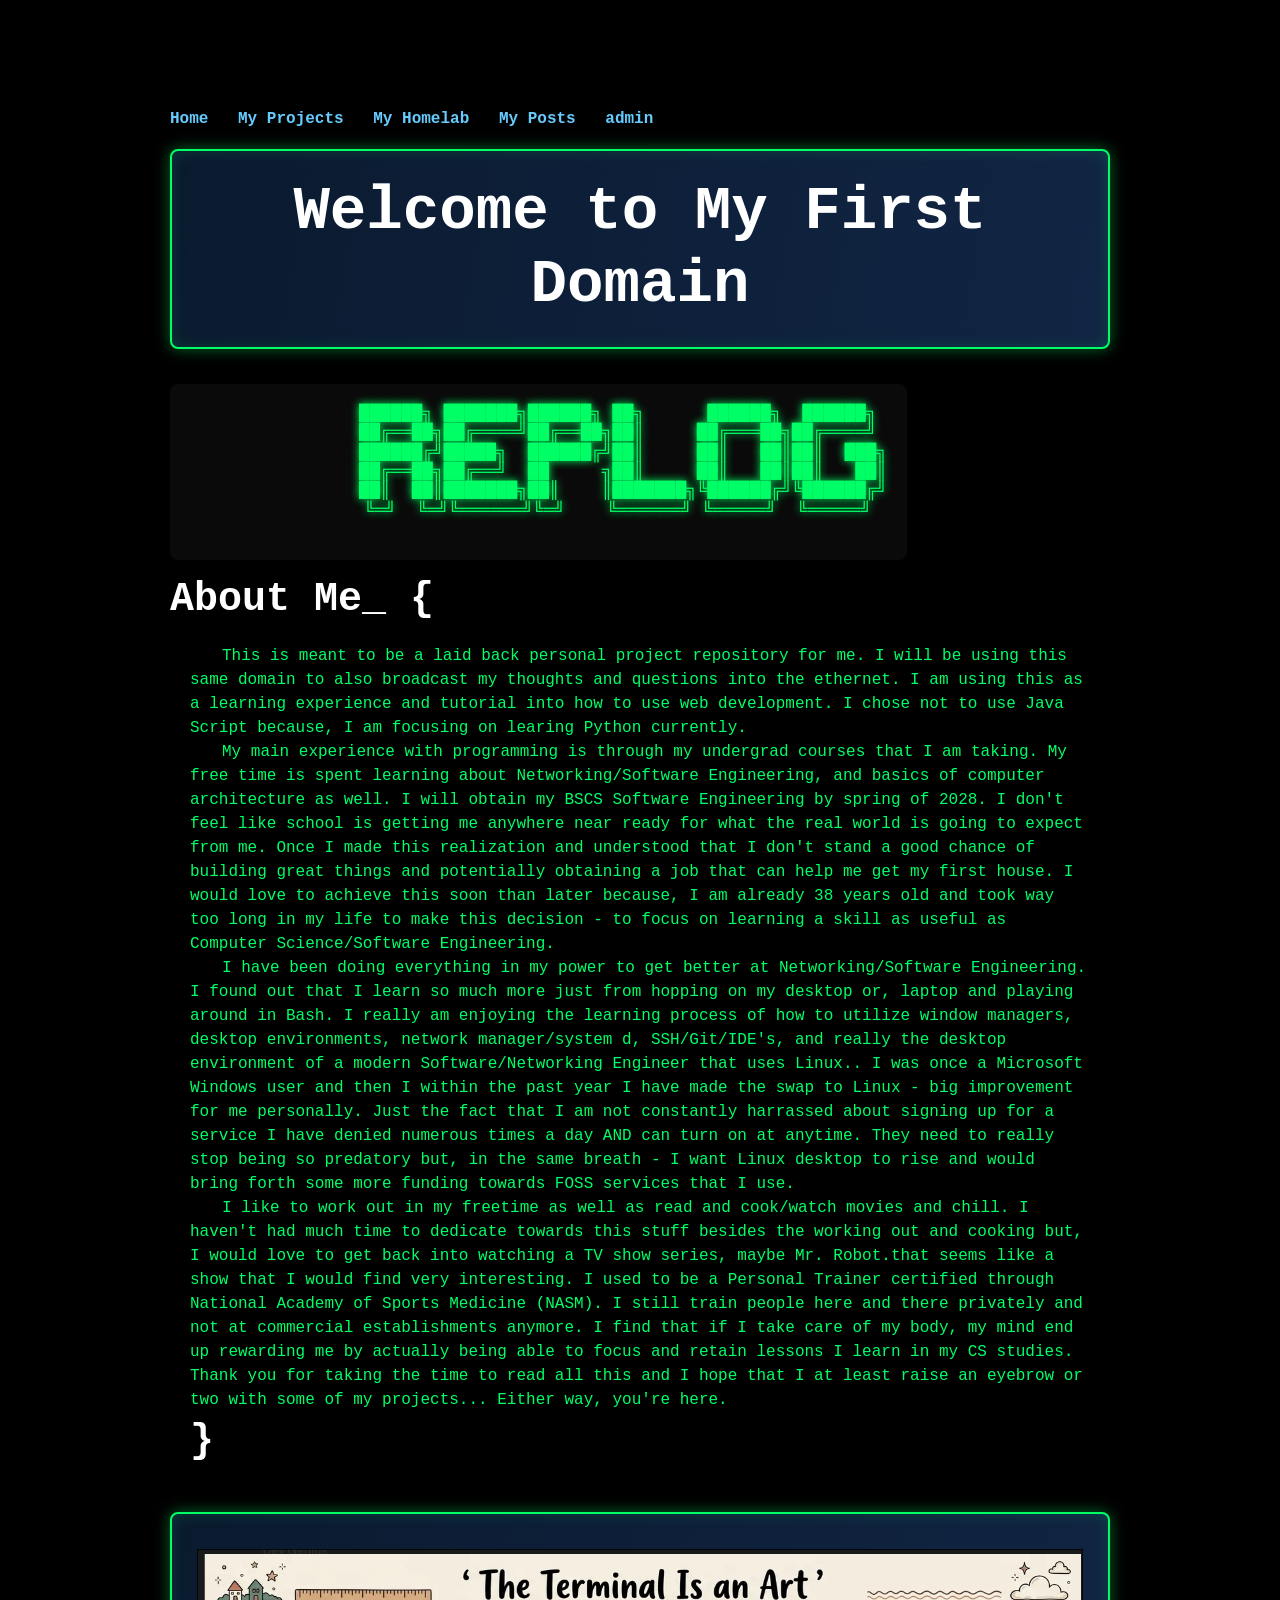
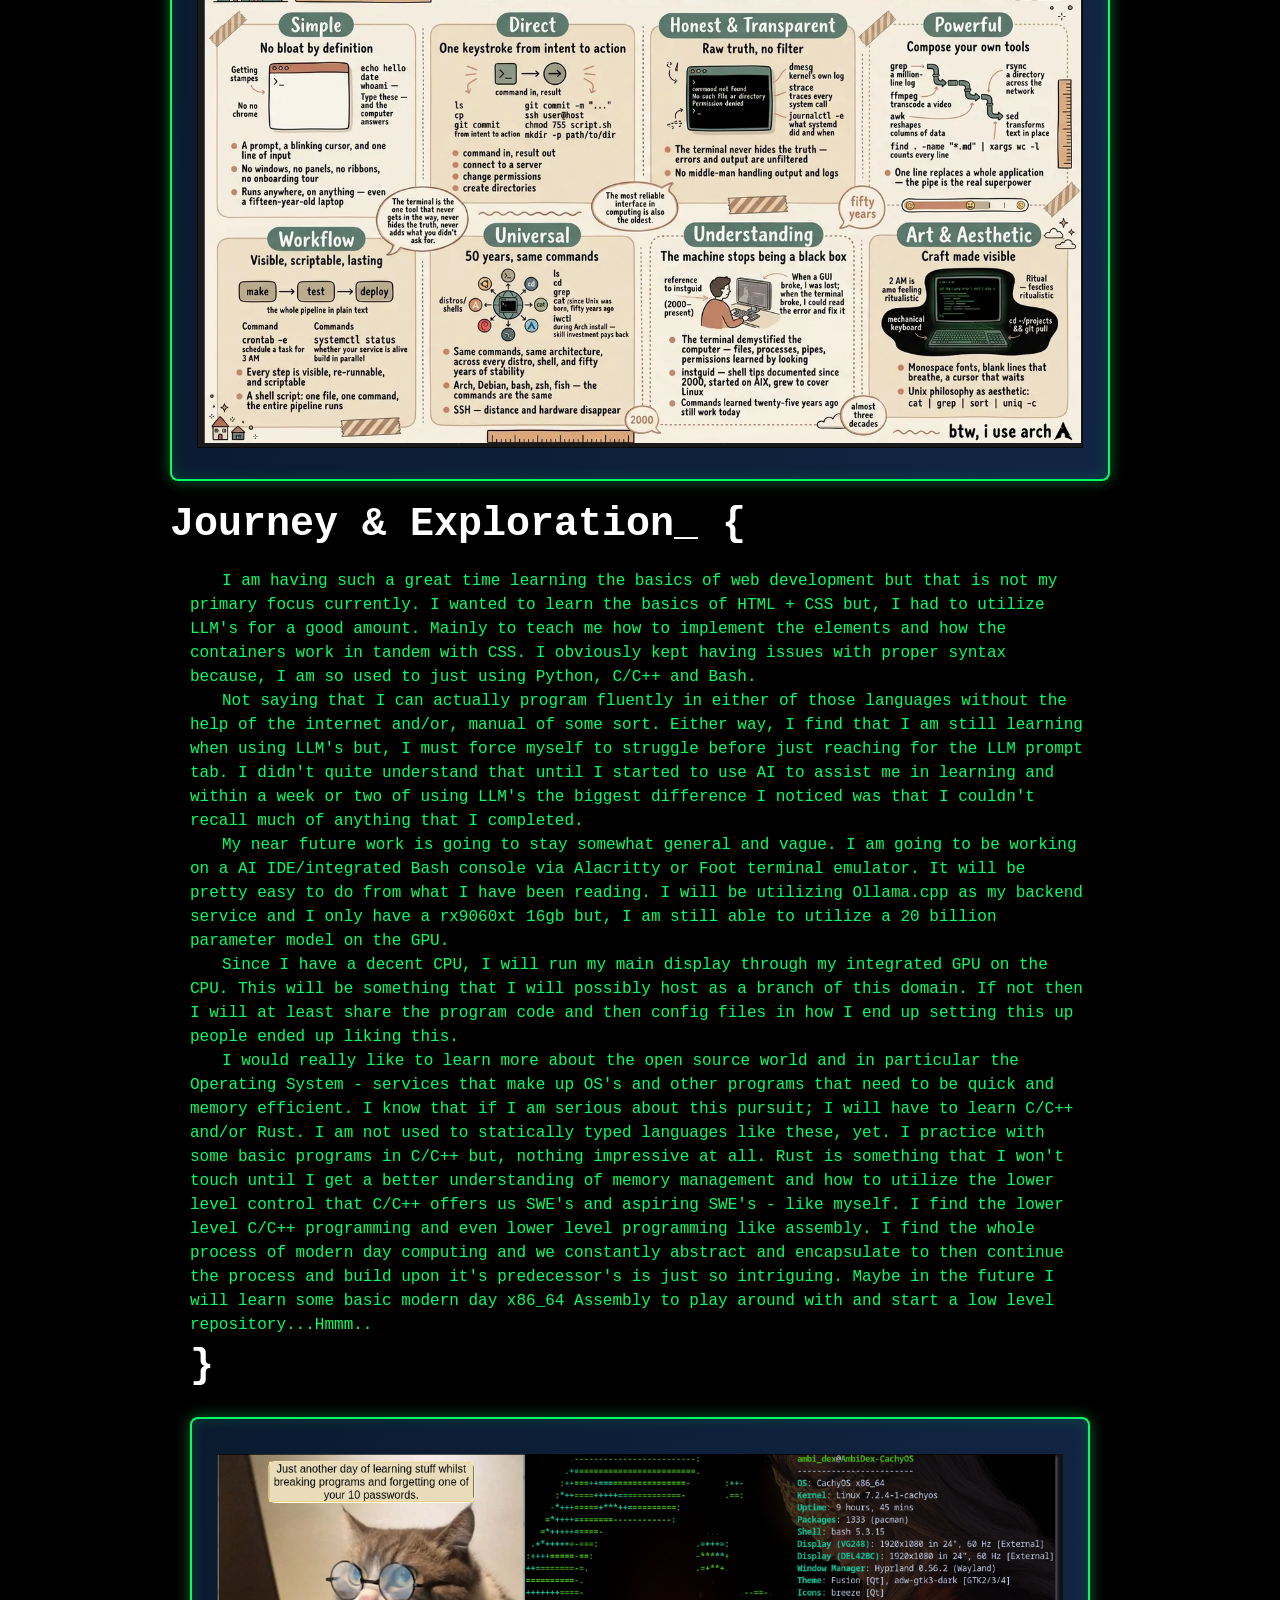
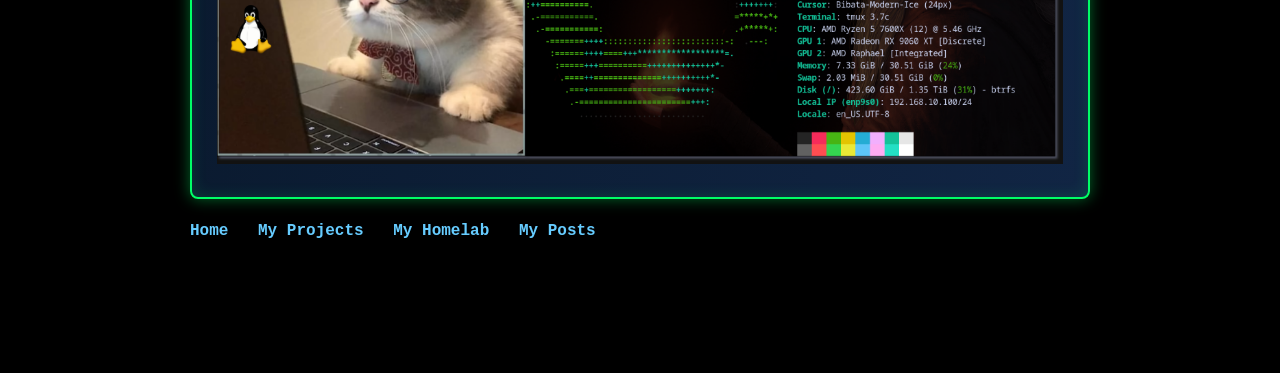
<file: pages/index.html>
<!DOCTYPE html>
<html lang="en">
<head>
    <meta charset="UTF-8">
    <meta name="viewport" content="width=device-width, initial-scale=1.0">
    <title>replog</title>
    <link rel="stylesheet" href="/static/style.css">
</head>
<body>
<nav>
    <a href="/">Home</a>
    <a href="/projects">My Projects</a>
    <a href="/homelab">My Homelab</a>
    <a href="/posts">My Posts</a>
    <a href='/new_post'>admin</a>
</nav>
<div class="hero-box">
    <h1>Welcome to My First Domain</h1>
</div>

<pre class="replog-banner">
                ██████╗ ███████╗██████╗ ██╗      ██████╗  ██████╗ 
                ██╔══██╗██╔════╝██╔══██╗██║     ██╔═══██╗██╔════╝ 
                ██████╔╝█████╗  ██████╔╝██║     ██║   ██║██║  ███╗
                ██╔══██╗██╔══╝  ██     ╗██║     ██║   ██║██║   ██║
                ██║  ██║███████╗██║    ║███████╗╚██████╔╝╚██████╔╝
                ╚═╝  ╚═╝╚══════╝╚═╝    ╚══════╝ ╚═════╝  ╚═════╝ 

</pre>
<h3 class="left-text">About Me_ {</h3>
<div class="my-text-block">
    <p>This is meant to be a laid back personal project repository for me. I will be using this same domain to also broadcast my thoughts and questions into the ethernet. I am using this as a learning experience and tutorial into how to use web development. I chose not to use Java Script because, I am focusing on learing Python currently.</p> 
    
    <p>My main experience with programming is through my undergrad courses that I am taking. My free time is spent learning about Networking/Software Engineering, and basics of computer architecture as well. I will obtain my BSCS Software Engineering by spring of 2028. I don't feel like school is getting me anywhere near ready for what the real world is going to expect from me. Once I made this realization and understood that I don't stand a good chance of building great things and potentially obtaining a job that can help me get my first house. I would love to achieve this soon than later because, I am already 38 years old and took way too long in my life to make this decision - to focus on learning a skill as useful as Computer Science/Software Engineering.</p> 

    <p>I have been doing everything in my power to get better at Networking/Software Engineering. I found out that I learn so much more just from hopping on my desktop or, laptop and playing around in Bash. I really am enjoying the learning process of how to utilize window managers, desktop environments, network manager/system d, SSH/Git/IDE's, and really the desktop environment of a modern Software/Networking Engineer that uses Linux.. I was once a Microsoft Windows user and then I within the past year I have made the swap to Linux - big improvement for me personally. Just the fact that I am not constantly harrassed about signing up for a service I have denied numerous times a day AND can turn on at anytime. They need to really stop being so predatory but, in the same breath - I want Linux desktop to rise and would bring forth some more funding towards FOSS services that I use.</p>
    
    <p>I like to work out in my freetime as well as read and cook/watch movies and chill. I haven't had much time to dedicate towards this stuff besides the working out and cooking but, I would love to get back into watching a TV show series, maybe Mr. Robot.that seems like a show that I would find very interesting. I used to be a Personal Trainer certified through National Academy of Sports Medicine (NASM). I still train people here and there privately and not at commercial establishments anymore. I find that if I take care of my body, my mind end up rewarding me by actually being able to focus and retain lessons I learn in my CS studies. Thank you for taking the time to read all this and I hope that I at least raise an eyebrow or two with some of my projects... Either way, you're here.</p>
    <h3>}</h3>
</div>
<div class="hero-box">
    <img src="/static/images/TerminalIsAnArtForm_Model.png" alt="Pic" style="width: 100%; margin-top: 10px;">
</div>
<h3 class="left-text">Journey & Exploration_ {</h3>
<div class="my-text-block">
    <p>I am having such a great time learning the basics of web development but that is not my primary focus currently. I wanted to learn the basics of HTML + CSS but, I had to utilize LLM's for a good amount. Mainly to teach me how to implement the elements and how the containers work in tandem with CSS. I obviously kept having issues with proper syntax because, I am so used to just using Python, C/C++ and Bash.</p> 
    <p>Not saying that I can actually program fluently in either of those languages without the help of the internet and/or, manual of some sort. Either way, I find that I am still learning when using LLM's but, I must force myself to struggle before just reaching for the LLM prompt tab. I didn't quite understand that until I started to use AI to assist me in learning and within a week or two of using LLM's the biggest difference I noticed was that I couldn't recall much of anything that I completed.</p> 
    <p>My near future work is going to stay somewhat general and vague. I am going to be working on a AI IDE/integrated Bash console via Alacritty or Foot terminal emulator. It will be pretty easy to do from what I have been reading. I will be utilizing Ollama.cpp as my backend service and I only have a rx9060xt 16gb but, I am still able to utilize a 20 billion parameter model on the GPU.</p> 
    <p>Since I have a decent CPU, I will run my main display through my integrated GPU on the CPU. This will be something that I will possibly host as a branch of this domain. If not then I will at least share the program code and then config files in how I end up setting this up people ended up liking this.</p> 
    <p>I would really like to learn more about the open source world and in particular the Operating System - services that make up OS's and other programs that need to be quick and memory efficient. I know that if I am serious about this pursuit; I will have to learn C/C++ and/or Rust. I am not used to statically typed languages like these, yet. I practice with some basic programs in C/C++ but, nothing impressive at all. Rust is something that I won't touch until I get a better understanding of memory management and how to utilize the lower level control that C/C++ offers us SWE's and aspiring SWE's - like myself. I find the lower level C/C++ programming and even lower level programming like assembly. I find the whole process of modern day computing and we constantly abstract and encapsulate to then continue the process and build upon it's predecessor's is just so intriguing. Maybe in the future I will learn some basic modern day x86_64 Assembly to play around with and start a low level repository...Hmmm..</p>
    <h3>}</h3>
<div class="hero-box">
    <img src="/static/images/study_cat.png" alt="Cat" style="width: 100%; margin-top: 10px;">
</div>
<nav>
    <a href="/">Home</a>
    <a href="/projects">My Projects</a>
    <a href="/homelab">My Homelab</a>
    <a href="/posts">My Posts</a>
</nav>

</body>
</html>
</file>
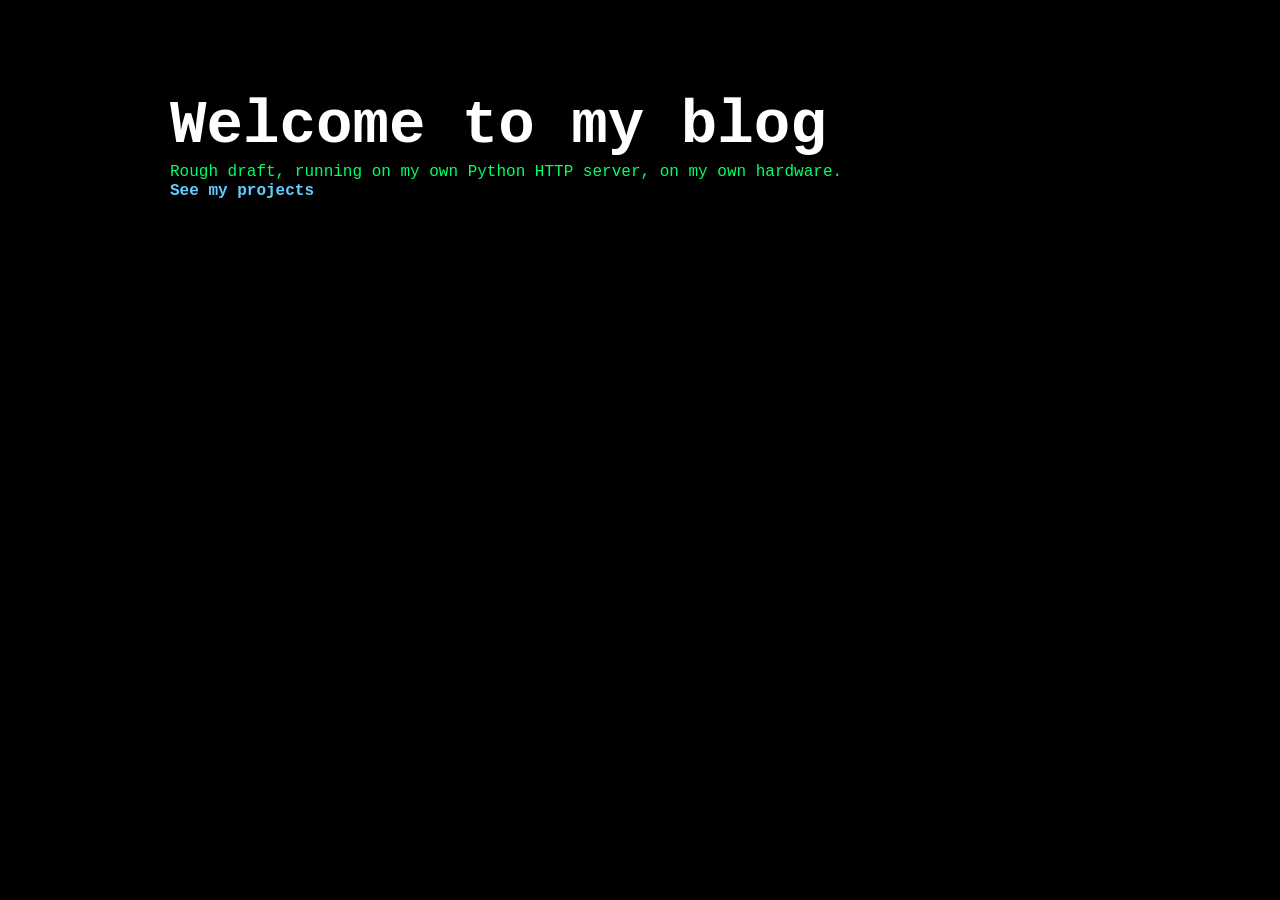
<file: pages/home.html>
<!DOCTYPE html>
<html>
<head>
    <title>My Blog</title>
    <link rel="stylesheet" href="/static/style.css">
</head>
<body>
    <h1>Welcome to my blog</h1>
    <p>Rough draft, running on my own Python HTTP server, on my own hardware.</p>
    <a href="/projects">See my projects</a>
</body>
</html>
</file>
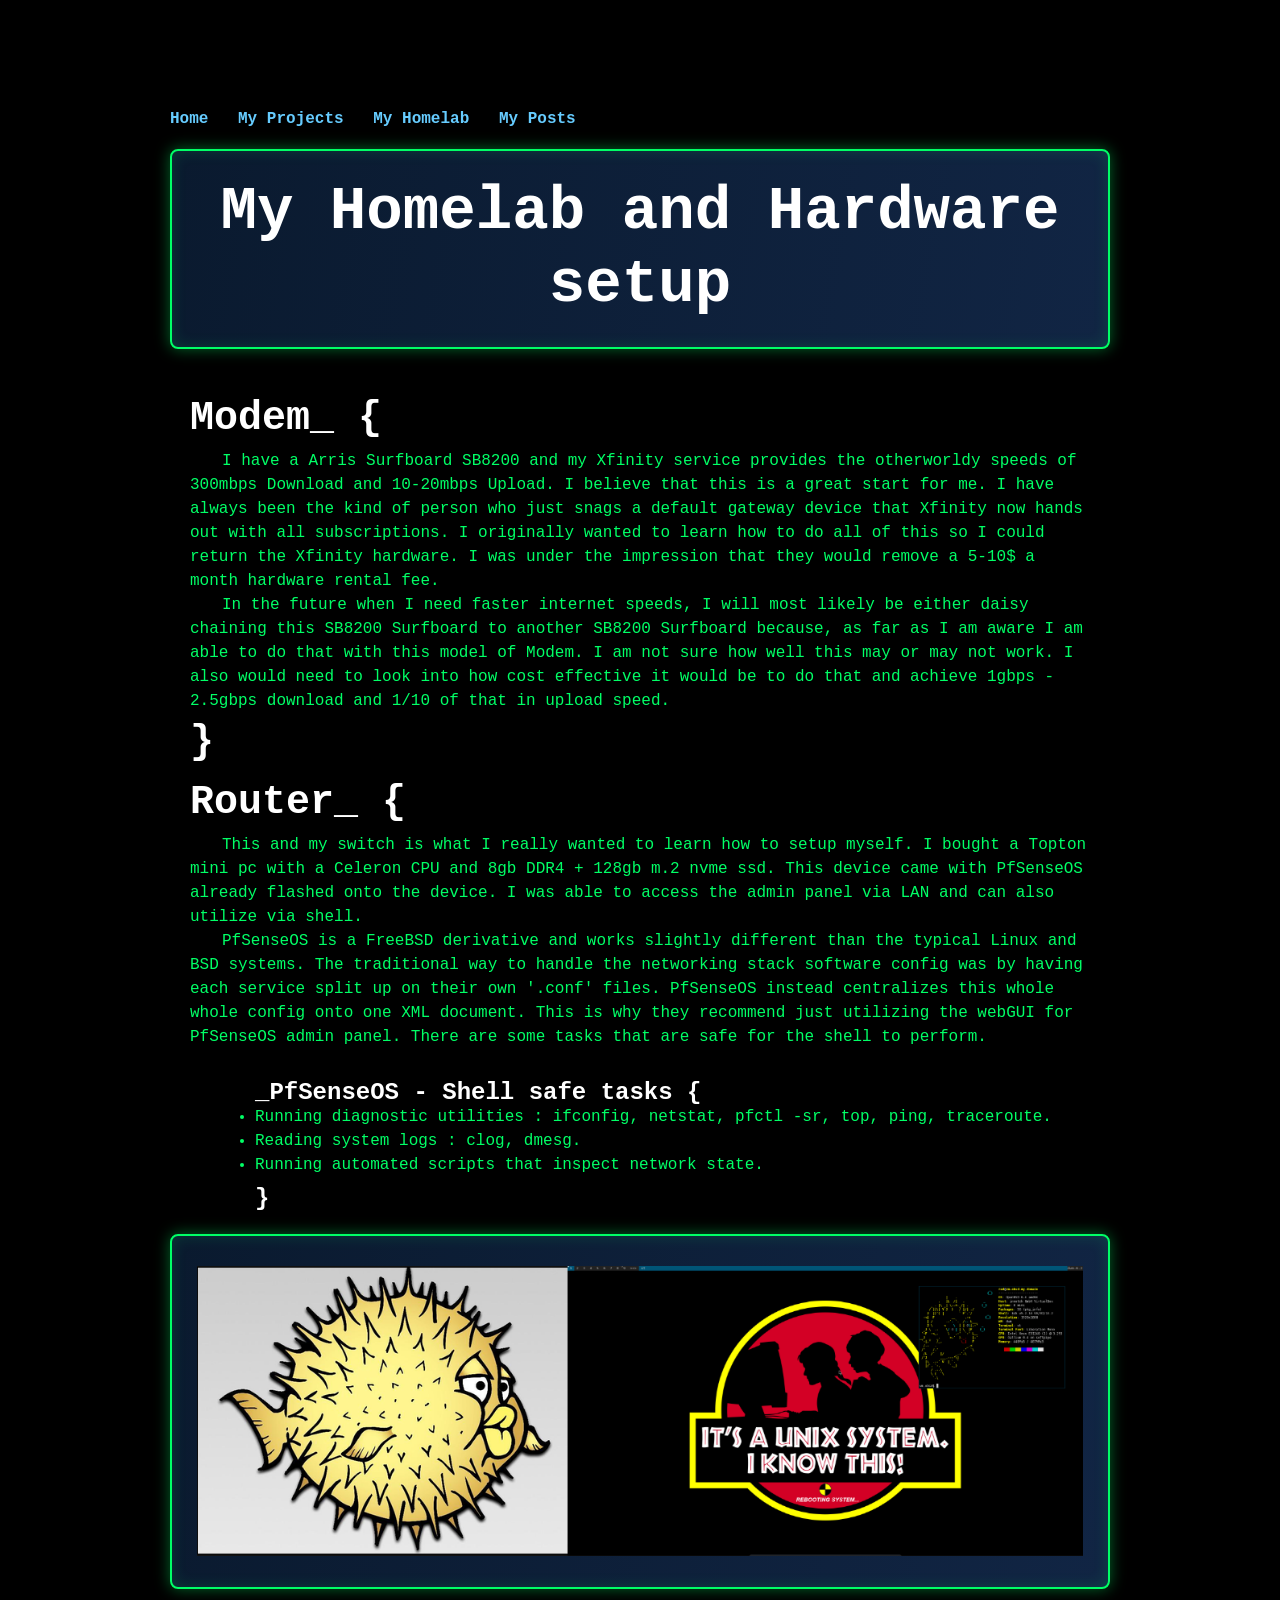
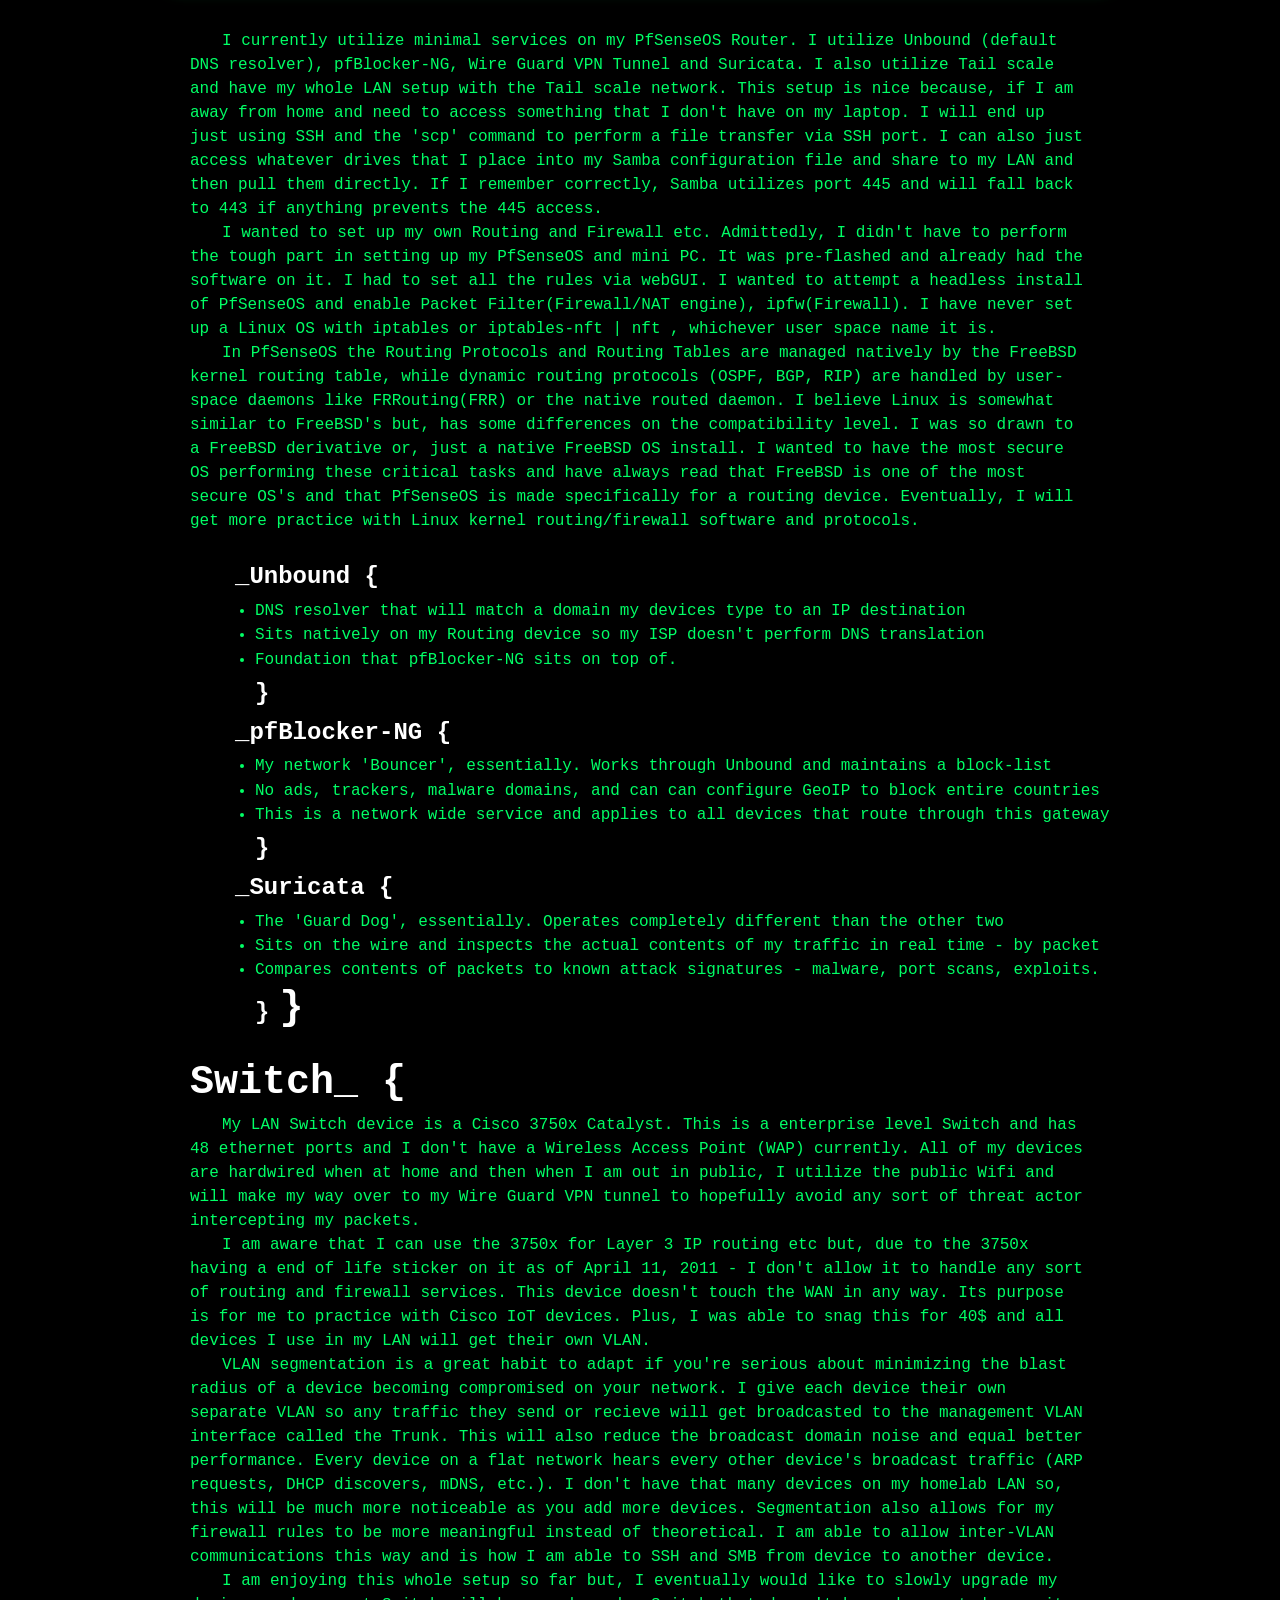
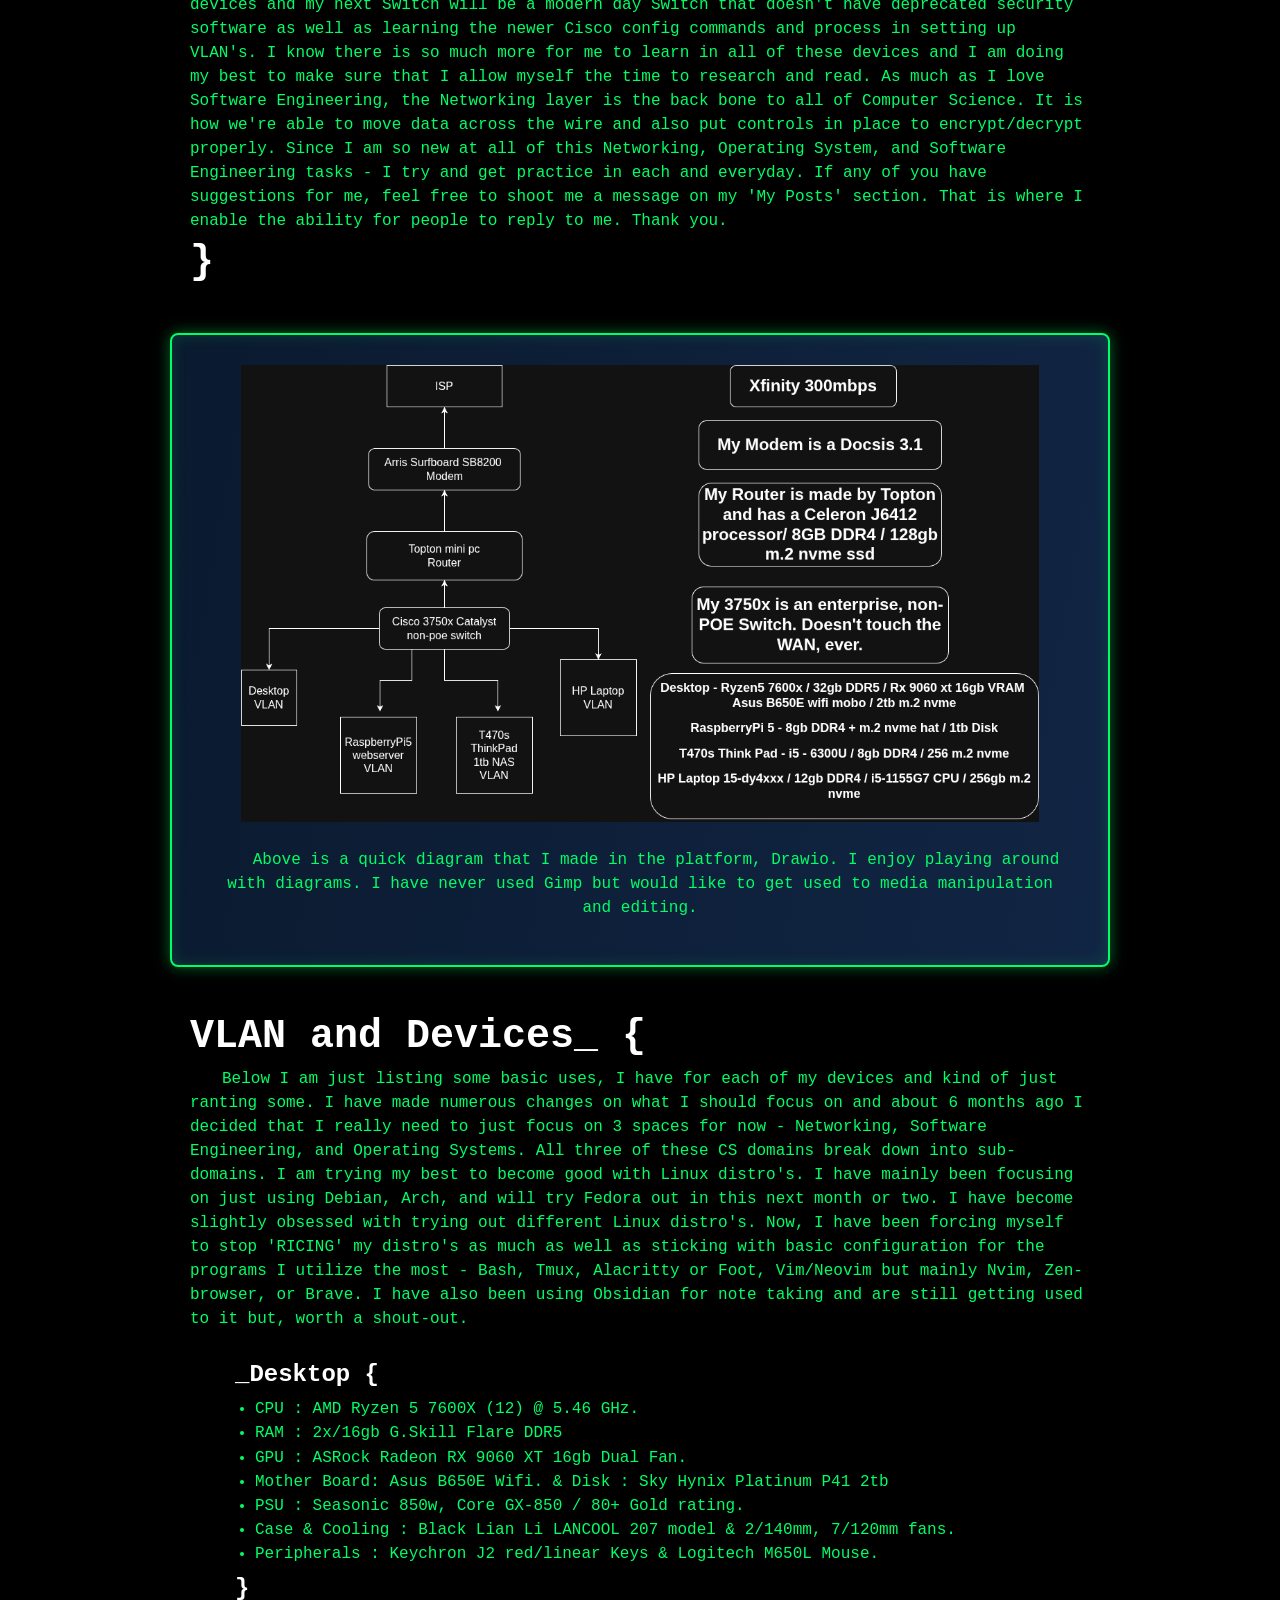
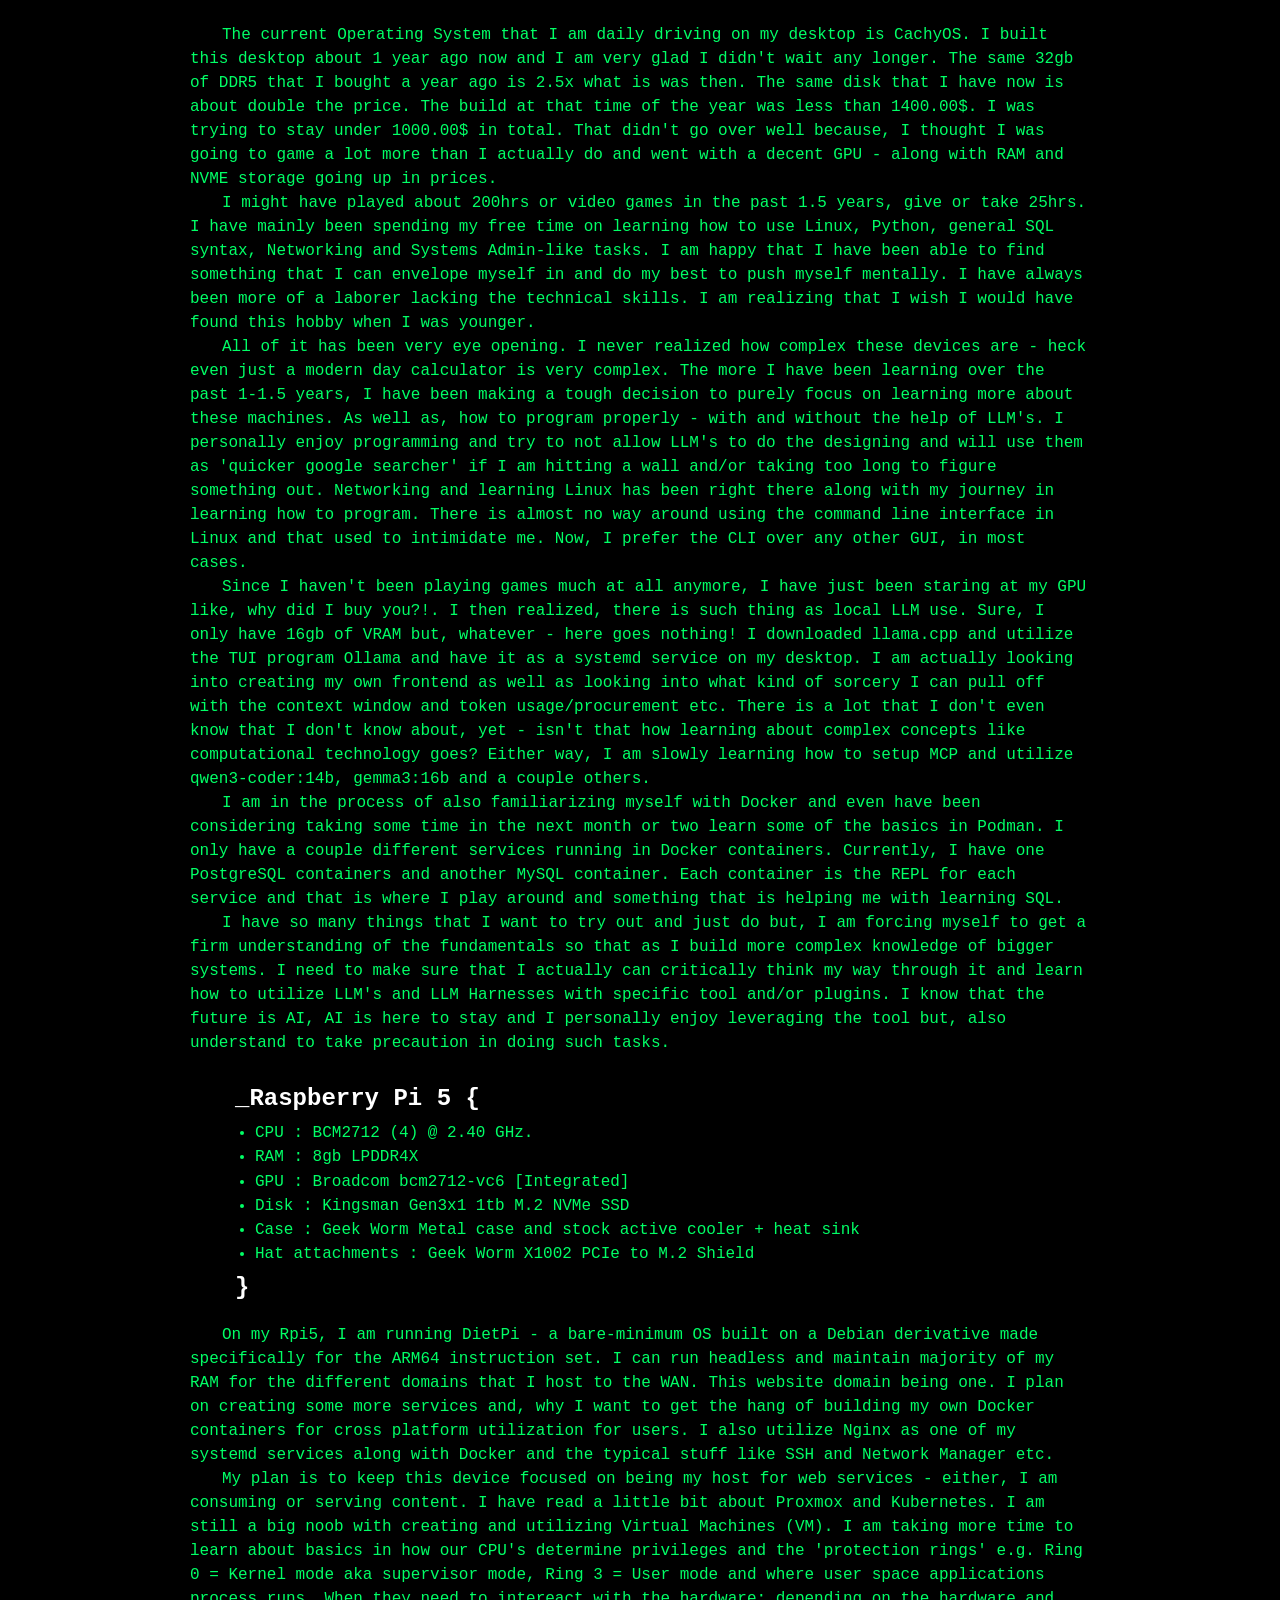
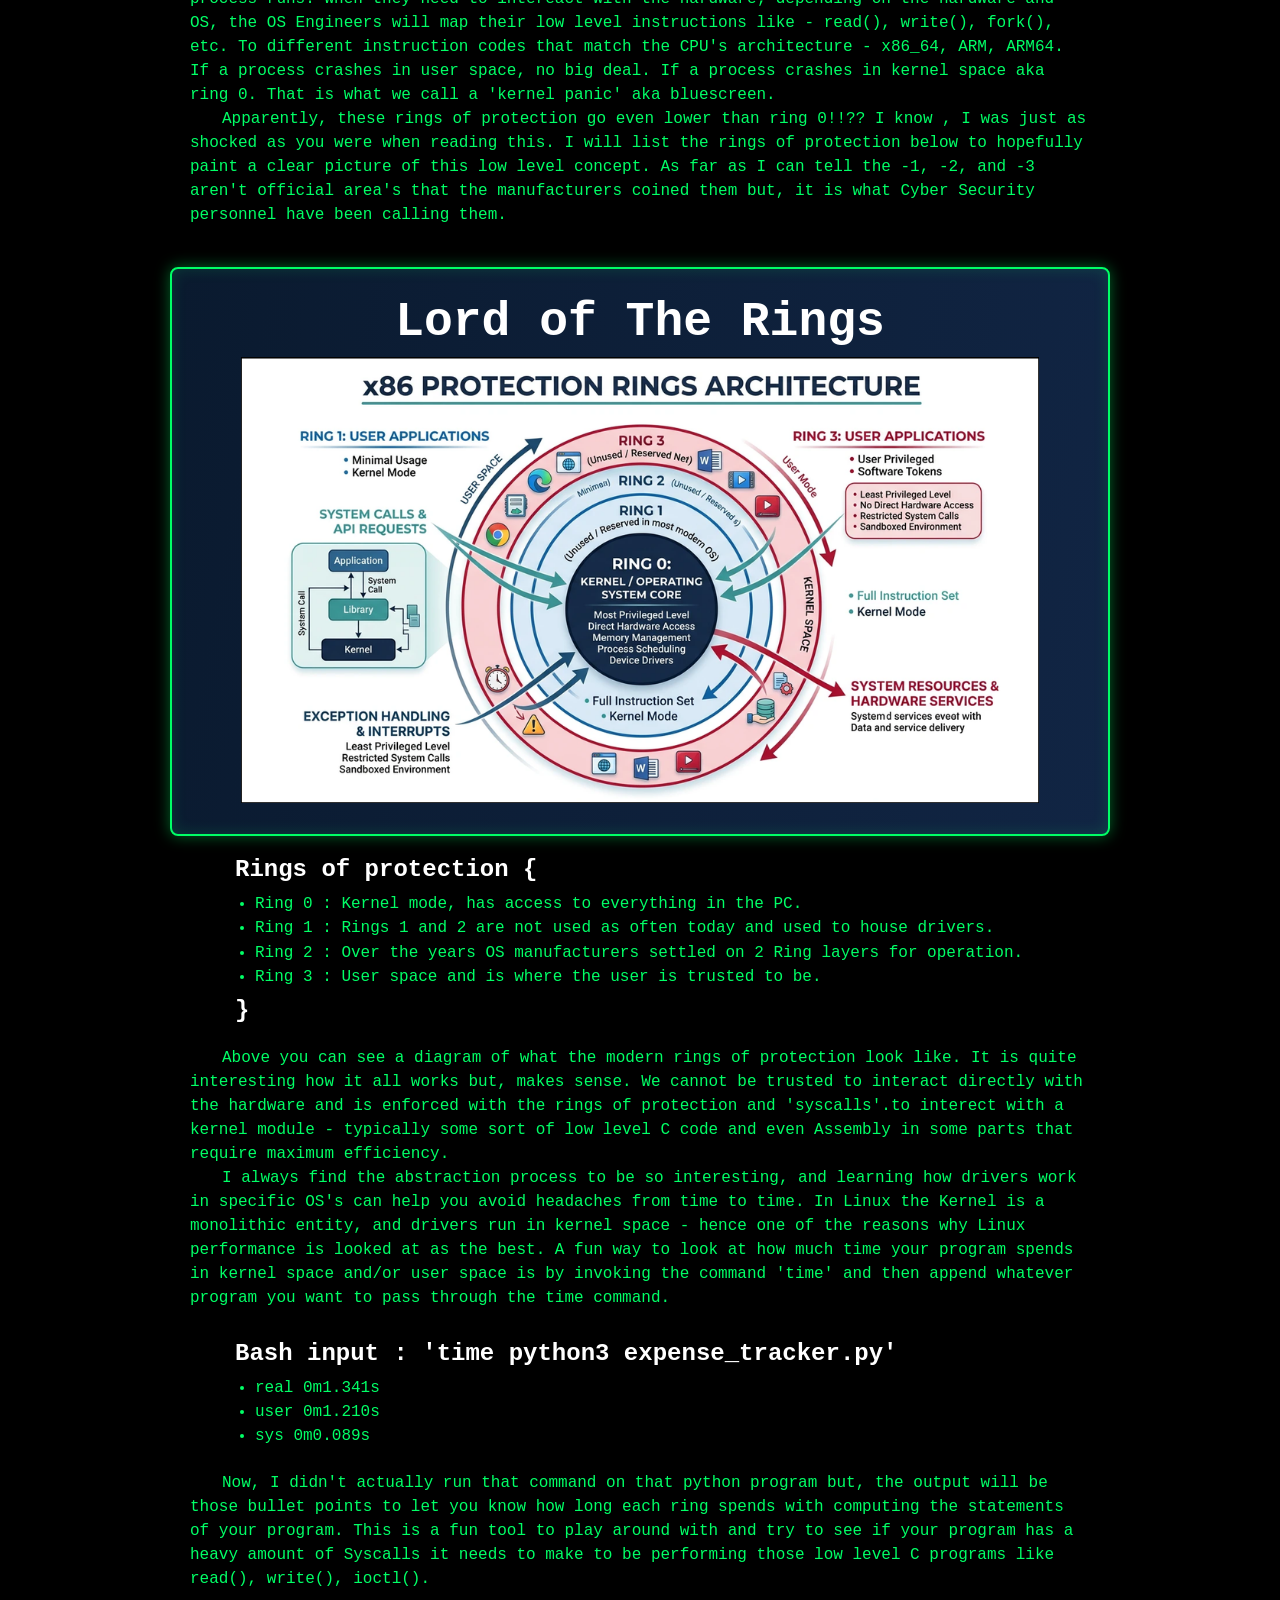
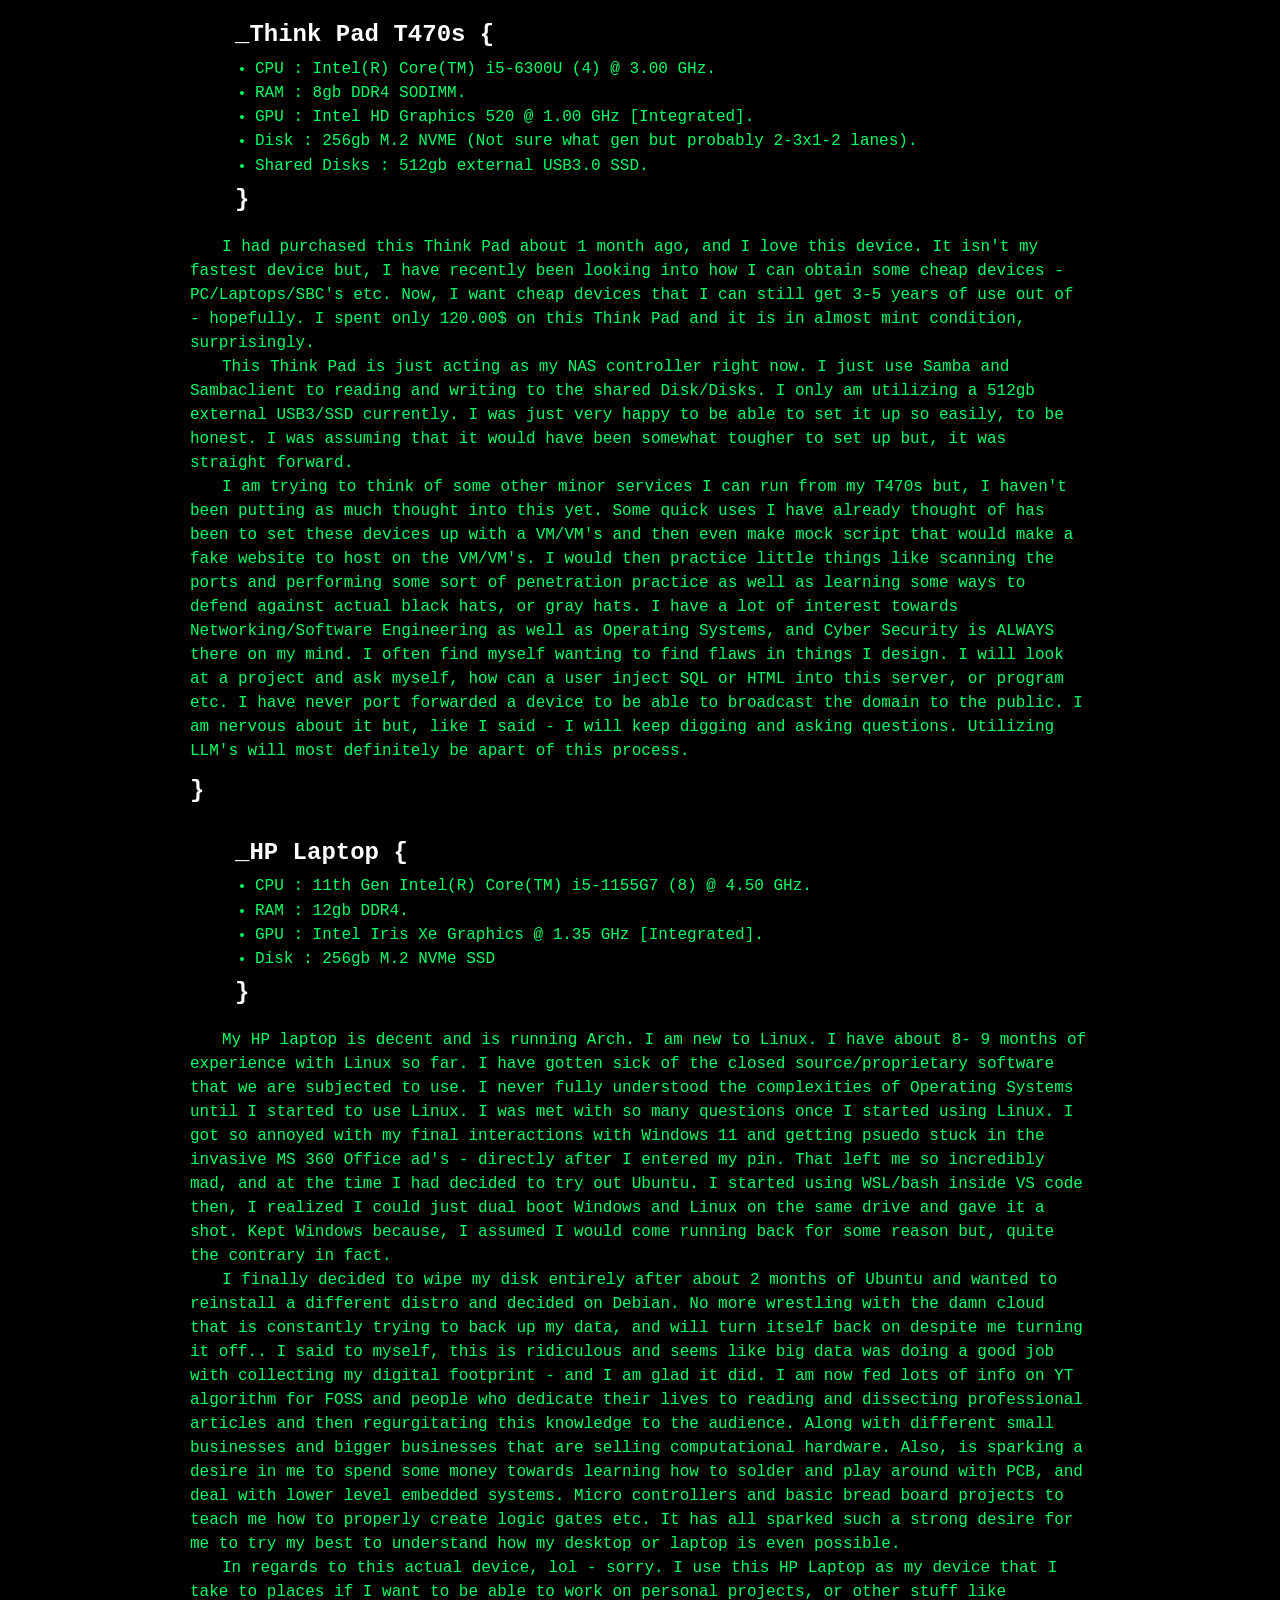
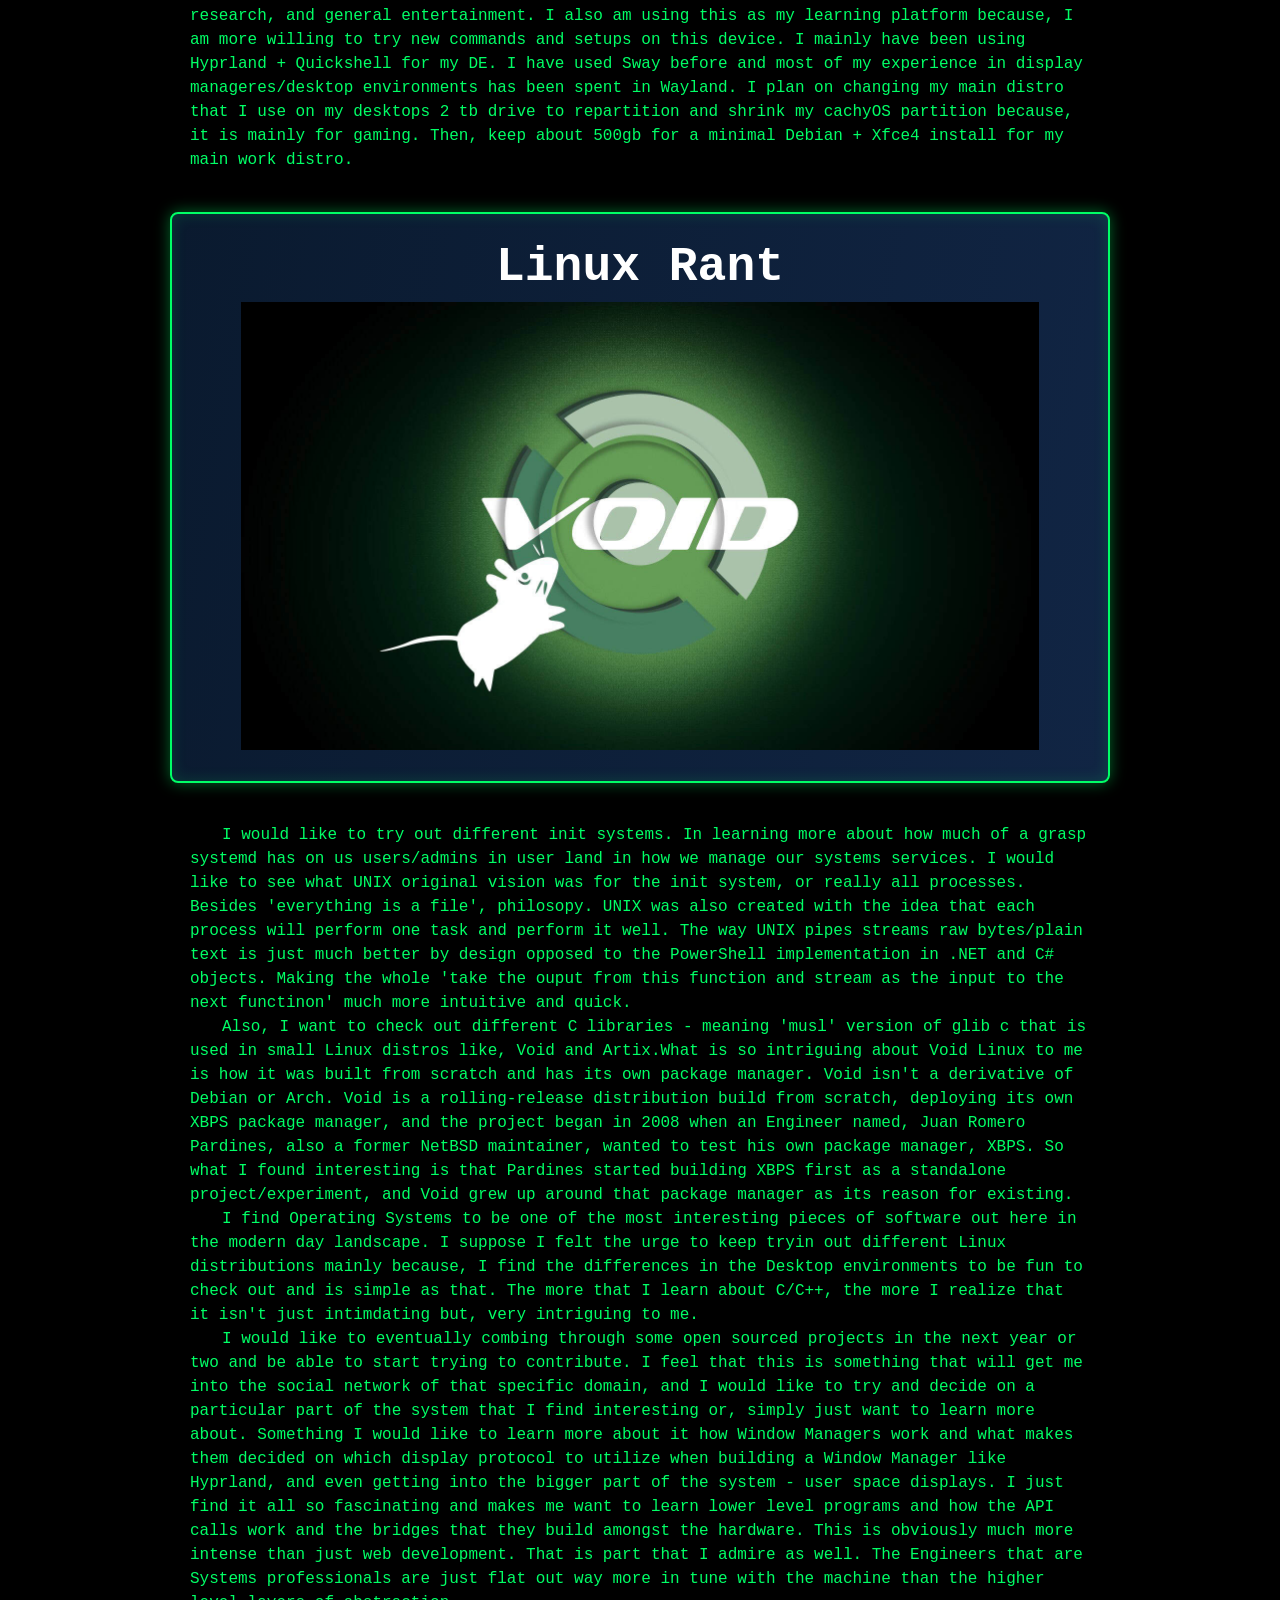
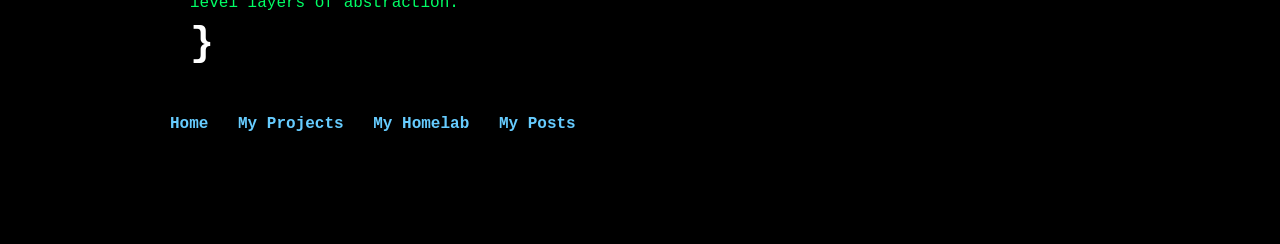
<file: pages/homelab.html>
<!DOCTYPE html> <html lang="en">

<head>
    <meta charset="UTF-8">
    <meta name="viewport" content="width=device-width, initial-scale=1.0">
    <title>RepLog</title>
    <link rel="stylesheet" href="/static/style.css">
</head>

<body>

<nav>
    <a href="/">Home</a>
    <a href="/projects">My Projects</a>
    <a href="/homelab">My Homelab</a>
    <a href="/posts">My Posts</a>
</nav>

<div class="hero-box">
    <h1>My Homelab and Hardware setup</h1>
</div>

<div class="my-text-block">
    <h3 class="left-text">Modem_ {</h3> 
    <p>I have a Arris Surfboard SB8200 and my Xfinity service provides the otherworldy speeds of 300mbps Download and 10-20mbps Upload. I believe that this is a great start for me. I have always been the kind of person who just snags a default gateway device that Xfinity now hands out with all subscriptions. I originally wanted to learn how to do all of this so I could return the Xfinity hardware. I was under the impression that they would remove a 5-10$ a month hardware rental fee.</p> 
    <p>In the future when I need faster internet speeds, I will most likely be either daisy chaining this SB8200 Surfboard to another SB8200 Surfboard because, as far as I am aware I am able to do that with this model of Modem. I am not sure how well this may or may not work. I also would need to look into how cost effective it would be to do that and achieve 1gbps - 2.5gbps download and 1/10 of that in upload speed.</p>
    <h3 class="left-text">}</h3>
    <h3 class="left-text">Router_ {</h3>
    <p>This and my switch is what I really wanted to learn how to setup myself. I bought a Topton mini pc with a Celeron CPU and 8gb DDR4 + 128gb m.2 nvme ssd. This device came with PfSenseOS already flashed onto the device. I was able to access the admin panel via LAN and can also utilize via shell.</p>
    <p>PfSenseOS is a FreeBSD derivative and works slightly different than the typical Linux and BSD systems. The traditional way to handle the networking stack software config was by having each service split up on their own '.conf' files. PfSenseOS instead centralizes this whole whole config onto one XML document. This is why they recommend just utilizing the webGUI for PfSenseOS admin panel. There are some tasks that are safe for the shell to perform. </p>
</div>
<div class="list-container">
    <ul>
        <h4>_PfSenseOS - Shell safe tasks {</h4>
        <li>Running diagnostic utilities : ifconfig, netstat, pfctl -sr, top, ping, traceroute.</li>
        <li>Reading system logs : clog, dmesg.</li>
        <li>Running automated scripts that inspect network state.</li>
        <h4>}</h4>
    </ul>
</div>

<div class='hero-box'>
    <img src='/static/images/BSDfish.png' alt='Fish' style='width: 100%; margin-top: 5px;'>
</div>

<div class="my-text-block">
    <p>I currently utilize minimal services on my PfSenseOS Router. I utilize Unbound (default DNS resolver), pfBlocker-NG, Wire Guard VPN Tunnel and Suricata. I also utilize Tail scale and have my whole LAN setup with the Tail scale network. This setup is nice because, if I am away from home and need to access something that I don't have on my laptop. I will end up just using SSH and the 'scp' command to perform a file transfer via SSH port. I can also just access whatever drives that I place into my Samba configuration file and share to my LAN and then pull them directly. If I remember correctly, Samba utilizes port 445 and will fall back to 443 if anything prevents the 445 access.</p>
    <p>I wanted to set up my own Routing and Firewall etc. Admittedly, I didn't have to perform the tough part in setting up my PfSenseOS and mini PC. It was pre-flashed and already had the software on it. I had to set all the rules via webGUI. I wanted to attempt a headless install of PfSenseOS and enable Packet Filter(Firewall/NAT engine), ipfw(Firewall). I have never set up a Linux OS with iptables or iptables-nft | nft , whichever user space name it is.</p>
    <p>In PfSenseOS the Routing Protocols and Routing Tables are managed natively by the FreeBSD kernel routing table, while dynamic routing protocols (OSPF, BGP, RIP) are handled by user-space daemons like FRRouting(FRR) or the native routed daemon. I believe Linux is somewhat similar to FreeBSD's but, has some differences on the compatibility level. I was so drawn to a FreeBSD derivative or, just a native FreeBSD OS install. I wanted to have the most secure OS performing these critical tasks and have always read that FreeBSD is one of the most secure OS's and that PfSenseOS is made specifically for a routing device. Eventually, I will get more practice with Linux kernel routing/firewall software and protocols.</p>
</div>
<div class="list-container">
    <h4>_Unbound {</h4>
        <ul>
            <li>DNS resolver that will match a domain my devices type to an IP destination</li>
            <li>Sits natively on my Routing device so my ISP doesn't perform DNS translation</li>
            <li>Foundation that pfBlocker-NG sits on top of.</li>
            <h4>}</h4>
        </ul>
</div>
<div class="list-container">
    <h4>_pfBlocker-NG {</h4>
        <ul>
            <li>My network 'Bouncer', essentially. Works through Unbound and maintains a block-list</li>
            <li>No ads, trackers, malware domains, and can can configure GeoIP to block entire countries</li>
            <li>This is a network wide service and applies to all devices that route through this gateway</li>
            <h4>}</h4>
        </ul>
</div>
<div class="list-container">
    <h4>_Suricata {</h4>
        <ul>
            <li>The 'Guard Dog', essentially. Operates completely different than the other two</li>
            <li>Sits on the wire and inspects the actual contents of my traffic in real time - by packet</li>
            <li>Compares contents of packets to known attack signatures - malware, port scans, exploits.</li>
            </ul>
</div>
<div class="heading-row indent">
    <h4>}</h4>
    <h3>}</h3>
</div>
<div class="my-text-block">
    <h3 class="left-text">Switch_ {</h3>
    <p>My LAN Switch device is a Cisco 3750x Catalyst. This is a enterprise level Switch and has 48 ethernet ports and I don't have a Wireless Access Point (WAP) currently. All of my devices are hardwired when at home and then when I am out in public, I utilize the public Wifi and will make my way over to my Wire Guard VPN tunnel to hopefully avoid any sort of threat actor intercepting my packets.</p>
    <p>I am aware that I can use the 3750x for Layer 3 IP routing etc but, due to the 3750x having a end of life sticker on it as of April 11, 2011 - I don't allow it to handle any sort of routing and firewall services. This device doesn't touch the WAN in any way. Its purpose is for me to practice with Cisco IoT devices. Plus, I was able to snag this for 40$ and all devices I use in my LAN will get their own VLAN.</p>
    <p>VLAN segmentation is a great habit to adapt if you're serious about minimizing the blast radius of a device becoming compromised on your network. I give each device their own separate VLAN so any traffic they send or recieve will get broadcasted to the management VLAN interface called the Trunk. This will also reduce the broadcast domain noise and equal better performance. Every device on a flat network hears every other device's broadcast traffic (ARP requests, DHCP discovers, mDNS, etc.). I don't have that many devices on my homelab LAN so, this will be much more noticeable as you add more devices. Segmentation also allows for my firewall rules to be more meaningful instead of theoretical. I am able to allow inter-VLAN communications this way and is how I am able to SSH and SMB from device to another device.</p>
    <p>I am enjoying this whole setup so far but, I eventually would like to slowly upgrade my devices and my next Switch will be a modern day Switch that doesn't have deprecated security software as well as learning the newer Cisco config commands and process in setting up VLAN's. I know there is so much more for me to learn in all of these devices and I am doing my best to make sure that I allow myself the time to research and read. As much as I love Software Engineering, the Networking layer is the back bone to all of Computer Science. It is how we're able to move data across the wire and also put controls in place to encrypt/decrypt properly. Since I am so new at all of this Networking, Operating System, and Software Engineering tasks - I try and get practice in each and everyday. If any of you have suggestions for me, feel free to shoot me a message on my 'My Posts' section. That is where I enable the ability for people to reply to me. Thank you.</p>
    <h3 class="left-text">}</h3>
</div>

<div class="hero-box">
    <img src="/static/images/myhomelab.png" alt="Diagram" style="width: 90%; margin-top: 5px;">
<div class="my-text-block">
    <p>Above is a quick diagram that I made in the platform, Drawio. I enjoy playing around with diagrams. I have never used Gimp but would like to get used to media manipulation and editing.</p>
</div>
</div>
<div class="my-text-block">
    <h3 class="left-text">VLAN and Devices_ {</h3>
    <p>Below I am just listing some basic uses, I have for each of my devices and kind of just ranting some. I have made numerous changes on what I should focus on and about 6 months ago I decided that I really need to just focus on 3 spaces for now - Networking, Software Engineering, and Operating Systems. All three of these CS domains break down into sub-domains. I am trying my best to become good with Linux distro's. I have mainly been focusing on just using Debian, Arch, and will try Fedora out in this next month or two. I have become slightly obsessed with trying out different Linux distro's. Now, I have been forcing myself to stop 'RICING' my distro's as much as well as sticking with basic configuration for the programs I utilize the most - Bash, Tmux, Alacritty or Foot, Vim/Neovim but mainly Nvim, Zen-browser, or Brave. I have also been using Obsidian for note taking and are still getting used to it but, worth a shout-out.</p>
</div>
<div class="list-container">
    <h4>_Desktop {</h4>
        <ul>
            <li>CPU : AMD Ryzen 5 7600X (12) @ 5.46 GHz.</li>
            <li>RAM : 2x/16gb G.Skill Flare DDR5</li>
            <li>GPU : ASRock Radeon RX 9060 XT 16gb Dual Fan.</li>
            <li>Mother Board: Asus B650E Wifi. & Disk : Sky Hynix Platinum P41 2tb</li>
            <li>PSU : Seasonic 850w, Core GX-850 / 80+ Gold rating.</li>
            <li>Case & Cooling : Black Lian Li LANCOOL 207 model & 2/140mm, 7/120mm fans.</li>
            <li>Peripherals : Keychron J2 red/linear Keys & Logitech M650L Mouse.</li>
        </ul>
    <h4>}</h4>
</div>
<div class="my-text-block">
    <p>The current Operating System that I am daily driving on my desktop is CachyOS. I built this desktop about 1 year ago now and I am very glad I didn't wait any longer. The same 32gb of DDR5 that I bought a year ago is 2.5x what is was then. The same disk that I have now is about double the price. The build at that time of the year was less than 1400.00$. I was trying to stay under 1000.00$ in total. That didn't go over well because, I thought I was going to game a lot more than I actually do and went with a decent GPU - along with RAM and NVME storage going up in prices.</p>
    <p>I might have played about 200hrs or video games in the past 1.5 years, give or take 25hrs. I have mainly been spending my free time on learning how to use Linux, Python, general SQL syntax, Networking and Systems Admin-like tasks. I am happy that I have been able to find something that I can envelope myself in and do my best to push myself mentally. I have always been more of a laborer lacking the technical skills. I am realizing that I wish I would have found this hobby when I was younger.</p> 
    <p>All of it has been very eye opening. I never realized how complex these devices are - heck even just a modern day calculator is very complex. The more I have been learning over the past 1-1.5 years, I have been making a tough decision to purely focus on learning more about these machines. As well as, how to program properly - with and without the help of LLM's. I personally enjoy programming and try to not allow LLM's to do the designing and will use them as 'quicker google searcher' if I am hitting a wall and/or taking too long to figure something out. Networking and learning Linux has been right there along with my journey in learning how to program. There is almost no way around using the command line interface in Linux and that used to intimidate me. Now, I prefer the CLI over any other GUI, in most cases.</p>
    <p>Since I haven't been playing games much at all anymore, I have just been staring at my GPU like, why did I buy you?!. I then realized, there is such thing as local LLM use. Sure, I only have 16gb of VRAM but, whatever - here goes nothing! I downloaded llama.cpp and utilize the TUI program Ollama and have it as a systemd service on my desktop. I am actually looking into creating my own frontend as well as looking into what kind of sorcery I can pull off with the context window and token usage/procurement etc. There is a lot that I don't even know that I don't know about, yet - isn't that how learning about complex concepts like computational technology goes? Either way, I am slowly learning how to setup MCP and utilize qwen3-coder:14b, gemma3:16b and a couple others.</p>
    <p>I am in the process of also familiarizing myself with Docker and even have been considering taking some time in the next month or two learn some of the basics in Podman. I only have a couple different services running in Docker containers. Currently, I have one PostgreSQL containers and another MySQL container. Each container is the REPL for each service and that is where I play around and something that is helping me with learning SQL.</p>
    <p>I have so many things that I want to try out and just do but, I am forcing myself to get a firm understanding of the fundamentals so that as I build more complex knowledge of bigger systems. I need to make sure that I actually can critically think my way through it and learn how to utilize LLM's and LLM Harnesses with specific tool and/or plugins. I know that the future is AI, AI is here to stay and I personally enjoy leveraging the tool but, also understand to take precaution in doing such tasks.</p> 
</div>
<div class="list-container">
    <h4>_Raspberry Pi 5 {</h4>
    <ul>
        <li>CPU : BCM2712 (4) @ 2.40 GHz.</li>
        <li>RAM : 8gb LPDDR4X</li>
        <li>GPU : Broadcom bcm2712-vc6 [Integrated]</li>
        <li>Disk : Kingsman Gen3x1 1tb M.2 NVMe SSD</li>
        <li>Case : Geek Worm Metal case and stock active cooler + heat sink</li>
        <li>Hat attachments : Geek Worm X1002 PCIe to M.2 Shield</li>
    </ul>
    <h4>}</h4>
</div>
<div class="my-text-block">
    <p>On my Rpi5, I am running DietPi - a bare-minimum OS built on a Debian derivative made specifically for the ARM64 instruction set. I can run headless and maintain majority of my RAM for the different domains that I host to the WAN. This website domain being one. I plan on creating some more services and, why I want to get the hang of building my own Docker containers for cross platform utilization for users. I also utilize Nginx as one of my systemd services along with Docker and the typical stuff like SSH and Network Manager etc.</p>
    <p>My plan is to keep this device focused on being my host for web services - either, I am consuming or serving content. I have read a little bit about Proxmox and Kubernetes. I am still a big noob with creating and utilizing Virtual Machines (VM). I am taking more time to learn about basics in how our CPU's determine privileges and the 'protection rings' e.g. Ring 0 = Kernel mode aka supervisor mode, Ring 3 = User mode and where user space applications process runs. When they need to intereact with the hardware; depending on the hardware and OS, the OS Engineers will map their low level instructions like - read(), write(), fork(), etc. To different instruction codes that match the CPU's architecture - x86_64, ARM, ARM64. If a process crashes in user space, no big deal. If a process crashes in kernel space aka ring 0. That is what we call a 'kernel panic' aka bluescreen.</p>
    <p>Apparently, these rings of protection go even lower than ring 0!!?? I know , I was just as shocked as you were when reading this. I will list the rings of protection below to hopefully paint a clear picture of this low level concept. As far as I can tell the -1, -2, and -3 aren't official area's that the manufacturers coined them but, it is what Cyber Security personnel have been calling them.</p>
</div>

<div class='hero-box'>
    <h2>Lord of The Rings</h2>
    <img src='/static/images/RingsOfProtection.png' alt='diagram' style='width: 90%; margin-top: 5px;'>
</div>

<div class="list-container">
    <h4>Rings of protection {</h4>
        <ul>
            <li>Ring 0 : Kernel mode, has access to everything in the PC.</li>
            <li>Ring 1 : Rings 1 and 2 are not used as often today and used to house drivers.</li>
            <li>Ring 2 : Over the years OS manufacturers settled on 2 Ring layers for operation.</li>
            <li>Ring 3 : User space and is where the user is trusted to be.</li>
        </ul>
    <h4>}</h4>
</div>

<div class='my-text-block'>
    <p>Above you can see a diagram of what the modern rings of protection look like. It is quite interesting how it all works but, makes sense. We cannot be trusted to interact directly with the hardware and is enforced with the rings of protection and 'syscalls'.to interect with a kernel module - typically some sort of low level C code and even Assembly in some parts that require maximum efficiency.</p>

    <p>I always find the abstraction process to be so interesting, and learning how drivers work in specific OS's can help you avoid headaches from time to time. In Linux the Kernel is a monolithic entity, and drivers run in kernel space - hence one of the reasons why Linux performance is looked at as the best. A fun way to look at how much time your program spends in kernel space and/or user space is by invoking the command 'time' and then append whatever program you want to pass through the time command.</p>
</div>
<div class='list-container'>
    <h4>Bash input : 'time python3 expense_tracker.py'</h4>
        <ul>
            <li>real  0m1.341s</li>
            <li>user  0m1.210s</li>
            <li>sys   0m0.089s</li>
        </ul>
</div>

<div class='my-text-block'>
    <p>Now, I didn't actually run that command on that python program but, the output will be those bullet points to let you know how long each ring spends with computing the statements of your program. This is a fun tool to play around with and try to see if your program has a heavy amount of Syscalls it needs to make to be performing those low level C programs like read(), write(), ioctl().</p>
</div>

<div class='list-container'>
    <h4>_Think Pad T470s {</h4>
        <ul>
            <li>CPU : Intel(R) Core(TM) i5-6300U (4) @ 3.00 GHz.</li>
            <li>RAM : 8gb DDR4 SODIMM.</li>
            <li>GPU : Intel HD Graphics 520 @ 1.00 GHz [Integrated].</li>
            <li>Disk : 256gb M.2 NVME (Not sure what gen but probably 2-3x1-2 lanes).</li>
            <li>Shared Disks : 512gb external USB3.0 SSD.</li>
        </ul>
    <h4>}</h4>
</div>

<div class='my-text-block'>
    <p>I had purchased this Think Pad about 1 month ago, and I love this device. It isn't my fastest device but, I have recently been looking into how I can obtain some cheap devices - PC/Laptops/SBC's etc. Now, I want cheap devices that I can still get 3-5 years of use out of - hopefully. I spent only 120.00$ on this Think Pad and it is in almost mint condition, surprisingly.</p>
    <p>This Think Pad is just acting as my NAS controller right now. I just use Samba and Sambaclient to reading and writing to the shared Disk/Disks. I only am utilizing a 512gb external USB3/SSD currently. I was just very happy to be able to set it up so easily, to be honest. I was assuming that it would have been somewhat tougher to set up but, it was straight forward.</p>
    <p>I am trying to think of some other minor services I can run from my T470s but, I haven't been putting as much thought into this yet. Some quick uses I have already thought of has been to set these devices up with a VM/VM's and then even make mock script that would make a fake website to host on the VM/VM's. I would then practice little things like scanning the ports and performing some sort of penetration practice as well as learning some ways to defend against actual black hats, or gray hats. I have a lot of interest towards Networking/Software Engineering as well as Operating Systems, and Cyber Security is ALWAYS there on my mind. I often find myself wanting to find flaws in things I design. I will look at a project and ask myself, how can a user inject SQL or HTML into this server, or program etc. I have never port forwarded a device to be able to broadcast the domain to the public. I am nervous about it but, like I said - I will keep digging and asking questions. Utilizing LLM's will most definitely be apart of this process.</p>
    <h4>}</h4>
</div>

<div class='list-container'>
    <h4>_HP Laptop {</h4>
        <ul>
            <li>CPU : 11th Gen Intel(R) Core(TM) i5-1155G7 (8) @ 4.50 GHz.</li>
            <li>RAM : 12gb DDR4.</li>
            <li>GPU : Intel Iris Xe Graphics @ 1.35 GHz [Integrated].</li>
            <li>Disk : 256gb M.2 NVMe SSD</li>
        </ul>
    <h4>}</h4>
</div>

<div class='my-text-block'>
    <p>My HP laptop is decent and is running Arch. I am new to Linux. I have about 8- 9 months of experience with Linux so far. I have gotten sick of the closed source/proprietary software that we are subjected to use. I never fully understood the complexities of Operating Systems until I started to use Linux. I was met with so many questions once I started using Linux. I got so annoyed with my final interactions with Windows 11 and getting psuedo stuck in the invasive MS 360 Office ad's - directly after I entered my pin. That left me so incredibly mad, and at the time I had decided to try out Ubuntu. I started using WSL/bash inside VS code then, I realized I could just dual boot Windows and Linux on the same drive and gave it a shot. Kept Windows because, I assumed I would come running back for some reason but, quite the contrary in fact.</p>
    <p>I finally decided to wipe my disk entirely after about 2 months of Ubuntu and wanted to reinstall a different distro and decided on Debian. No more wrestling with the damn cloud that is constantly trying to back up my data, and will turn itself back on despite me turning it off.. I said to myself, this is ridiculous and seems like big data was doing a good job with collecting my digital footprint - and I am glad it did. I am now fed lots of info on YT algorithm for FOSS and people who dedicate their lives to reading and dissecting professional articles and then regurgitating this knowledge to the audience. Along with different small businesses and bigger businesses that are selling computational hardware. Also, is sparking a desire in me to spend some money towards learning how to solder and play around with PCB, and deal with lower level embedded systems. Micro controllers and basic bread board projects to teach me how to properly create logic gates etc. It has all sparked such a strong desire for me to try my best to understand how my desktop or laptop is even possible.</p>
    <p>In regards to this actual device, lol - sorry. I use this HP Laptop as my device that I take to places if I want to be able to work on personal projects, or other stuff like research, and general entertainment. I also am using this as my learning platform because, I am more willing to try new commands and setups on this device. I mainly have been using Hyprland + Quickshell for my DE. I have used Sway before and most of my experience in display manageres/desktop environments has been spent in Wayland. I plan on changing my main distro that I use on my desktops 2 tb drive to repartition and shrink my cachyOS partition because, it is mainly for gaming. Then, keep about 500gb for a minimal Debian + Xfce4 install for my main work distro.</p>
</div>

<div class='hero-box'>
    <h2>Linux Rant</h2>
    <img src='/static/images/Void_Xfce.jpg' alt='diagram' style='width: 90%; margin-top: 5px;'>
</div>

<div class='my-text-block'>
    <p>I would like to try out different init systems. In learning more about how much of a grasp systemd has on us users/admins in user land in how we manage our systems services. I would like to see what UNIX original vision was for the init system, or really all processes. Besides 'everything is a file', philosopy. UNIX was also created with the idea that each process will perform one task and perform it well. The way UNIX pipes streams raw bytes/plain text is just much better by design opposed to the PowerShell implementation in .NET and C# objects. Making the whole 'take the ouput from this function and stream as the input to the next functinon' much more intuitive and quick.</p> 
    <p>Also, I want to check out different C libraries - meaning 'musl' version of glib c that is used in small Linux distros like, Void and Artix.What is so intriguing about Void Linux to me is how it was built from scratch and has its own package manager. Void isn't a derivative of Debian or Arch. Void is a rolling-release distribution build from scratch, deploying its own XBPS package manager, and the project began in 2008 when an Engineer named, Juan Romero Pardines, also a former NetBSD maintainer, wanted to test his own package manager, XBPS. So what I found interesting is that Pardines started building XBPS first as a standalone project/experiment, and Void grew up around that package manager as its reason for existing.</p>
    <p>I find Operating Systems to be one of the most interesting pieces of software out here in the modern day landscape. I suppose I felt the urge to keep tryin out different Linux distributions mainly because, I find the differences in the Desktop environments to be fun to check out and is simple as that. The more that I learn about C/C++, the more I realize that it isn't just intimdating but, very intriguing to me.</p>
    <p>I would like to eventually combing through some open sourced projects in the next year or two and be able to start trying to contribute. I feel that this is something that will get me into the social network of that specific domain, and I would like to try and decide on a particular part of the system that I find interesting or, simply just want to learn more about. Something I would like to learn more about it how Window Managers work and what makes them decided on which display protocol to utilize when building a Window Manager like Hyprland, and even getting into the bigger part of the system - user space displays. I just find it all so fascinating and makes me want to learn lower level programs and how the API calls work and the bridges that they build amongst the hardware. This is obviously much more intense than just web development. That is part that I admire as well. The Engineers that are Systems professionals are just flat out way more in tune with the machine than the higher level layers of abstraction.</p>
    <h3>}</h3>
</div>


<nav>
    <a href="/">Home</a>
    <a href="/projects">My Projects</a>
    <a href="/homelab">My Homelab</a>
    <a href="/posts">My Posts</a>
</nav>

</body>
</html>
</file>
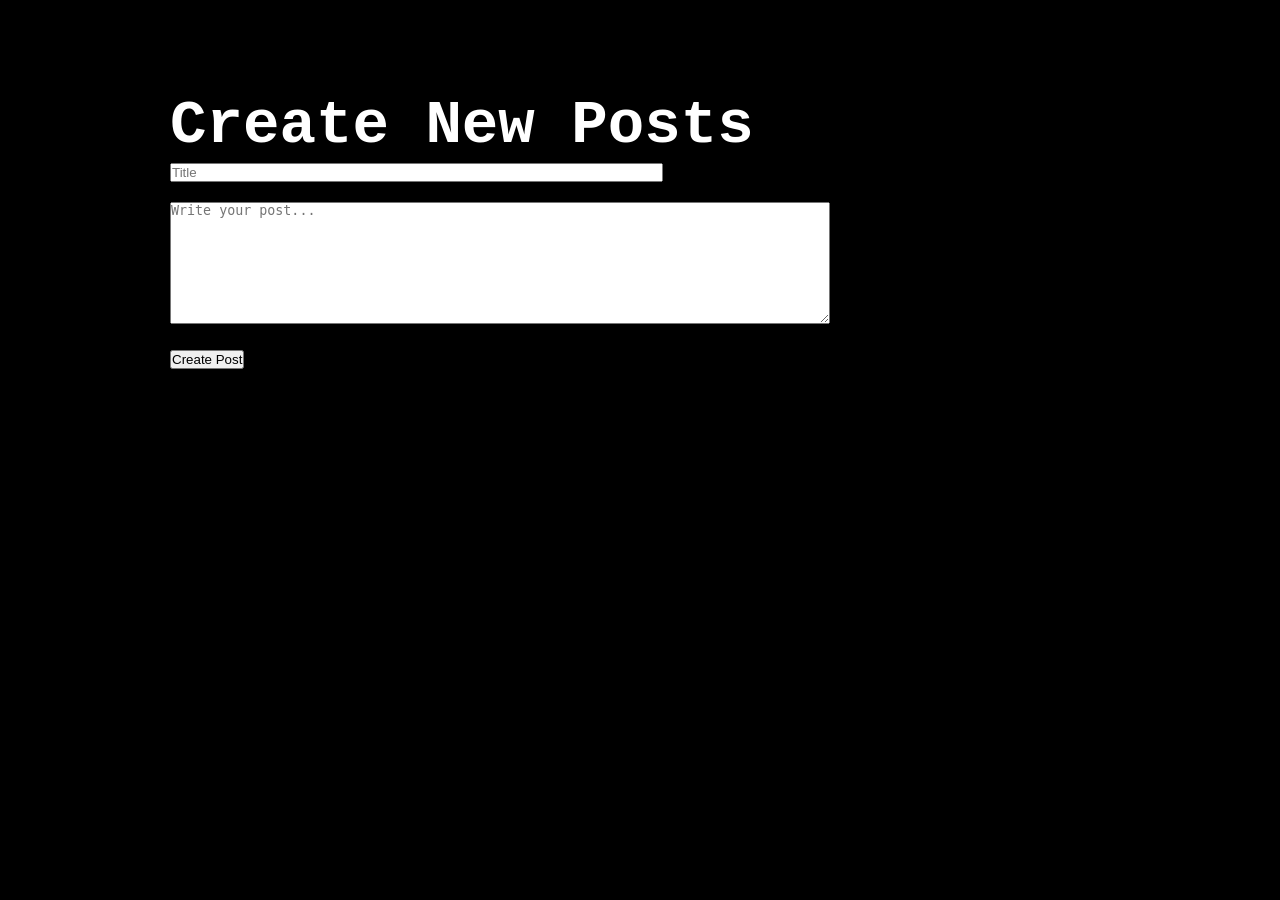
<file: pages/new_post.html>
<!DOCTYPE html>
<html>
<head>
    <meta charset="UTF-8">
    <title>New Post</title>
    <link rel="stylesheet" href="/static/style.css">
</head>
<body>

<h1>Create New Posts</h1>

<form action="/create_post" method="POST">
    <input type="text" name="title" placeholder="Title" size="60"><br><br>
    <textarea name="content" rows="8" cols="80" placeholder="Write your post..."></textarea><br><br>
    <button type="submit">Create Post</button>
</form>

</body>
</html>
</file>
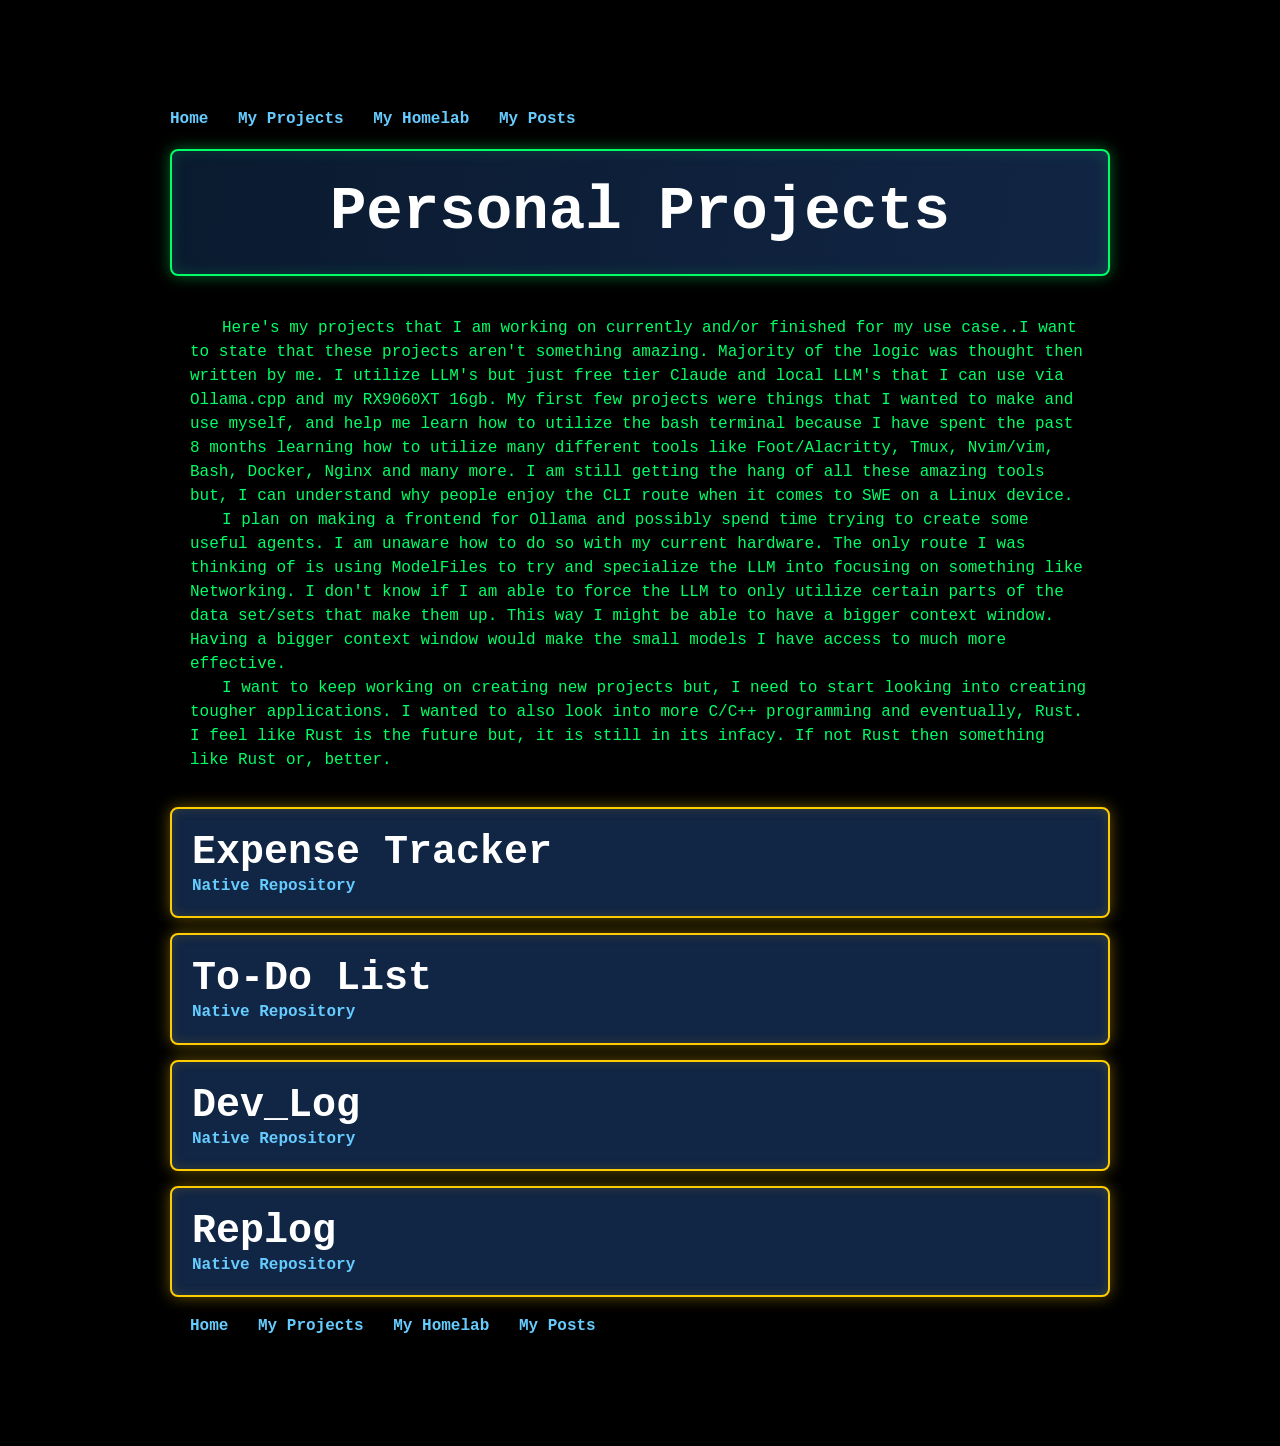
<file: pages/projects.html>
<!DOCTYPE html>
<html lang="en">
<head>
    <meta charset="UTF-8">
    <meta name="viewport" content="width=device-width, initial-scale=1.0">
    <title>Projects</title>
    <link rel="stylesheet" href="/static/style.css">
</head>

<body>

<nav>
    <a href="/">Home</a>
    <a href="/projects">My Projects</a>
    <a href="/homelab">My Homelab</a>
    <a href="/posts">My Posts</a>
</nav>
<div class="hero-box">
    <h1>Personal Projects</h1>
</div>
<div class="my-text-block">
    <p>Here's my projects that I am working on currently and/or finished for my use case..I want to state that these projects aren't something amazing. Majority of the logic was thought then written by me. I utilize LLM's but just free tier Claude and local LLM's that I can use via Ollama.cpp and my RX9060XT 16gb. My first few projects were things that I wanted to make and use myself, and help me learn how to utilize the bash terminal because I have spent the past 8 months learning how to utilize many different tools like Foot/Alacritty, Tmux, Nvim/vim, Bash, Docker, Nginx and many more. I am still getting the hang of all these amazing tools but, I can understand why people enjoy the CLI route when it comes to SWE on a Linux device.</p>  
    <p>I plan on making a frontend for Ollama and possibly spend time trying to create some useful agents. I am unaware how to do so with my current hardware. The only route I was thinking of is using ModelFiles to try and specialize the LLM into focusing on something like Networking. I don't know if I am able to force the LLM to only utilize certain parts of the data set/sets that make them up. This way I might be able to have a bigger context window. Having a bigger context window would make the small models I have access to much more effective.</p>
    <p>I want to keep working on creating new projects but, I need to start looking into creating tougher applications. I wanted to also look into more C/C++ programming and eventually, Rust. I feel like Rust is the future but, it is still in its infacy. If not Rust then something like Rust or, better.</p>
</div>
<div class="left-text">
    <div class="card">
        <h3>Expense Tracker</h3>
        <a class="project-link" href="/projects/expense_tracker_/">
            Native Repository
        </a>
    </div>
    <div class="card">
        <h3>To-Do List</h3>
        <a class="project-link" href="/projects/todo_/">
            Native Repository 
        </a>
    </div>
    <div class="card">
        <h3>Dev_Log</h3>
        <a class="project-link" href="/projects/devlog_/">
            Native Repository
        </a>
    </div>
    <div class="card">
        <h3>Replog</h3>
        <a class="project-link" href="/projects/replog_/">
            Native Repository
    </div>
<nav>
    <a href="/">Home</a>
    <a href="/projects">My Projects</a>
    <a href="/homelab">My Homelab</a>
    <a href="/posts">My Posts</a>
</nav>
</body>
</html>
</file>
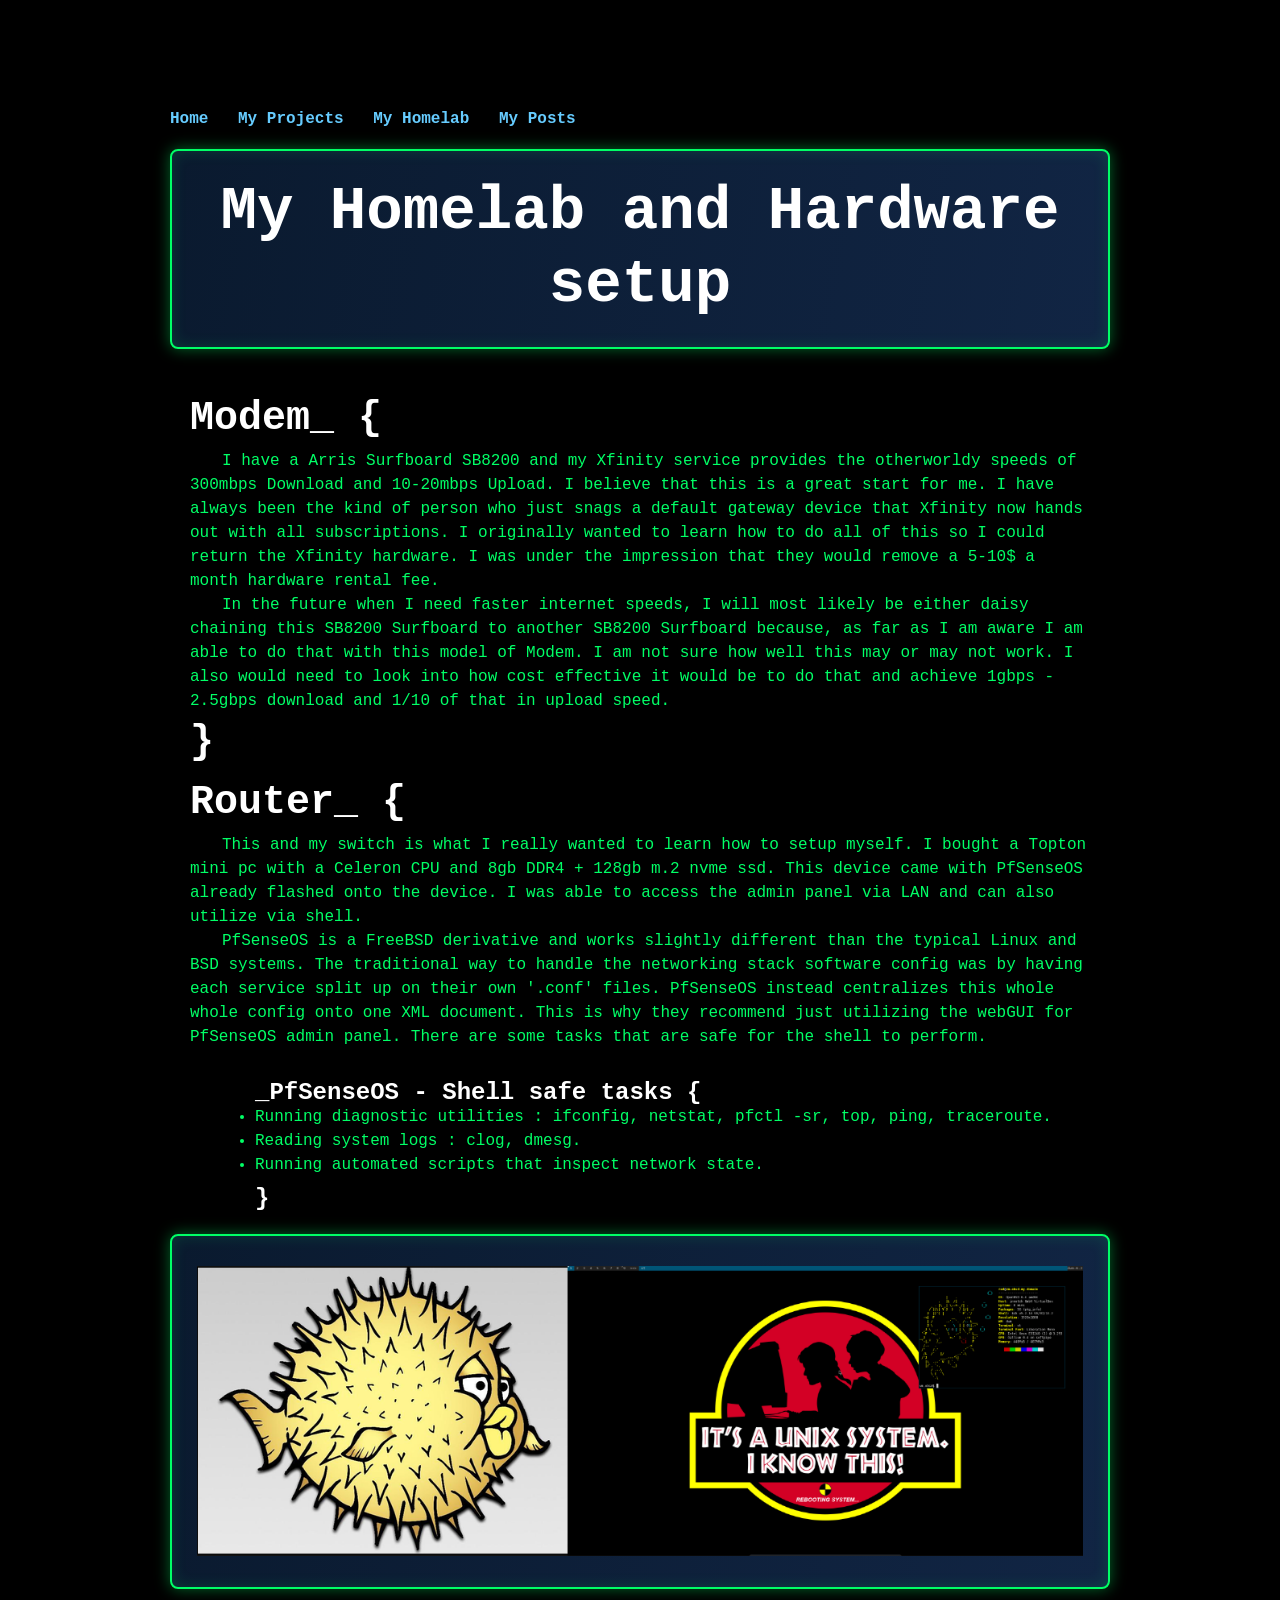
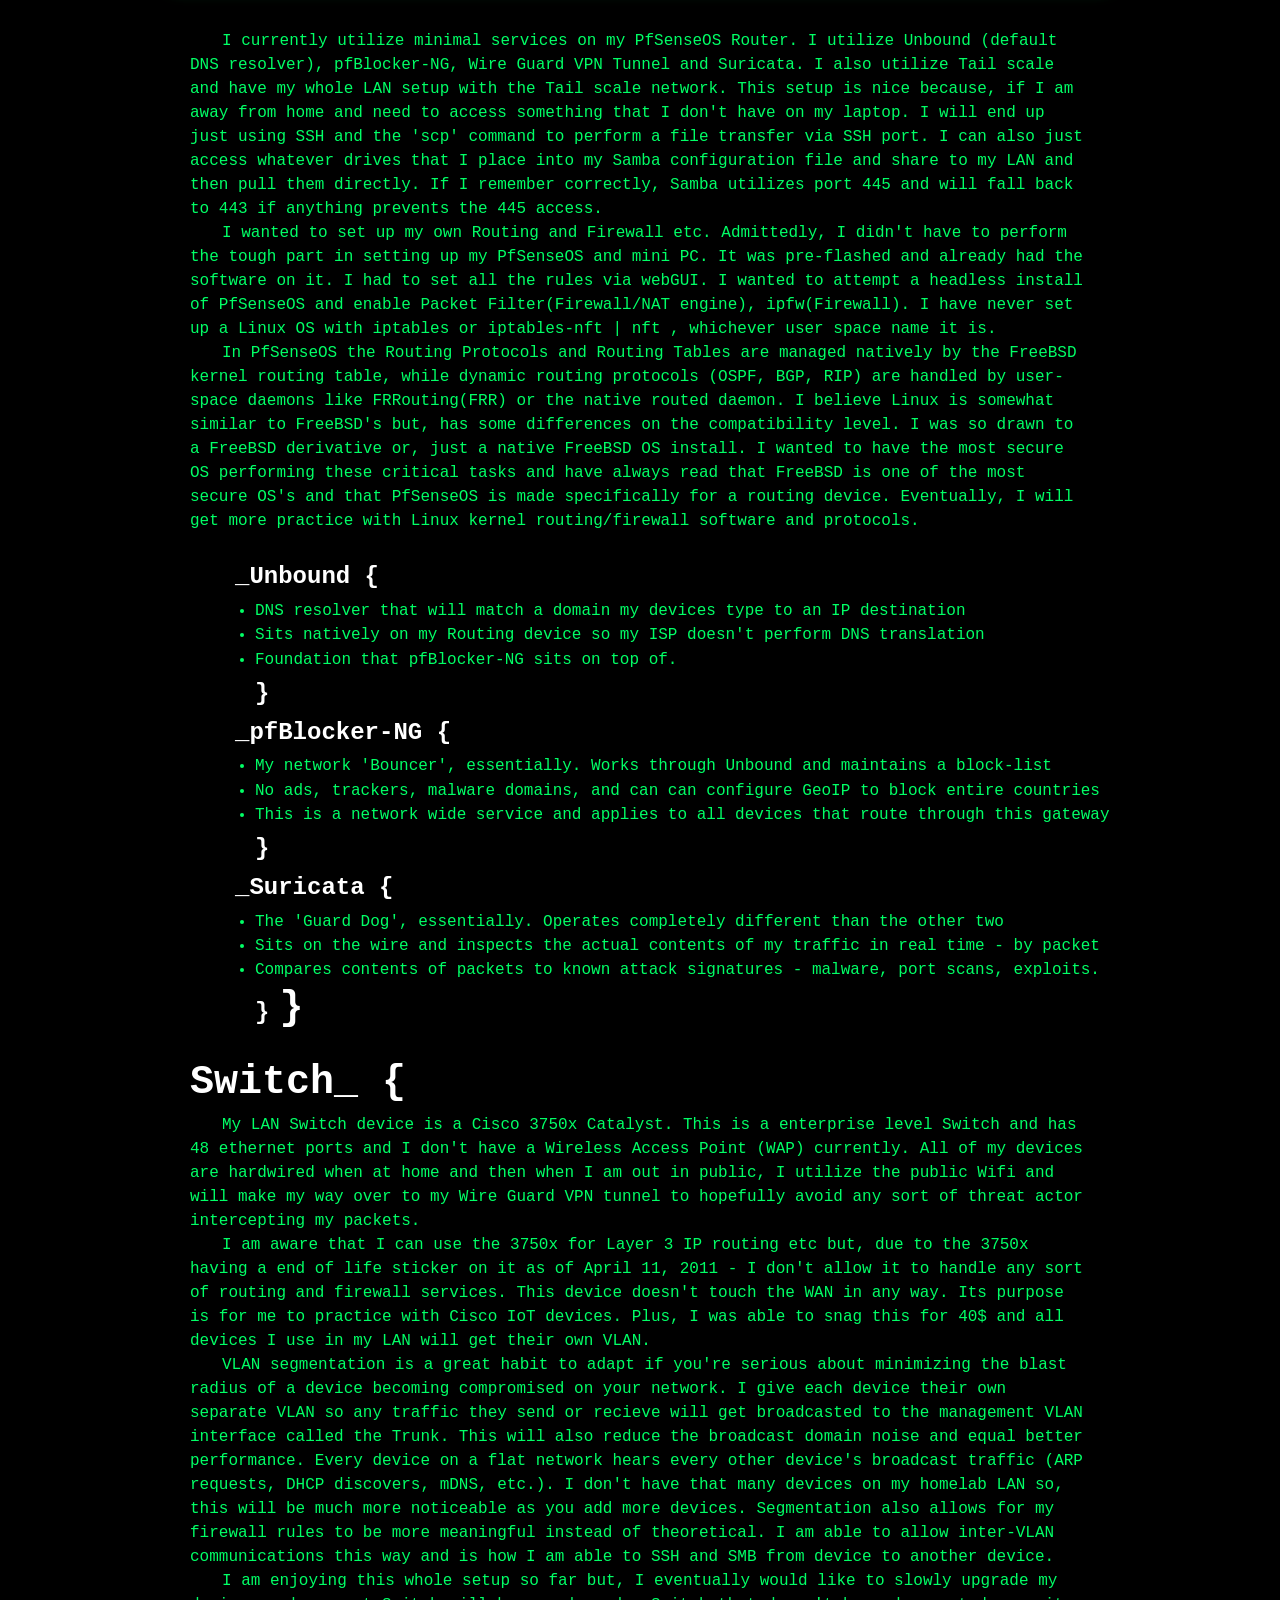
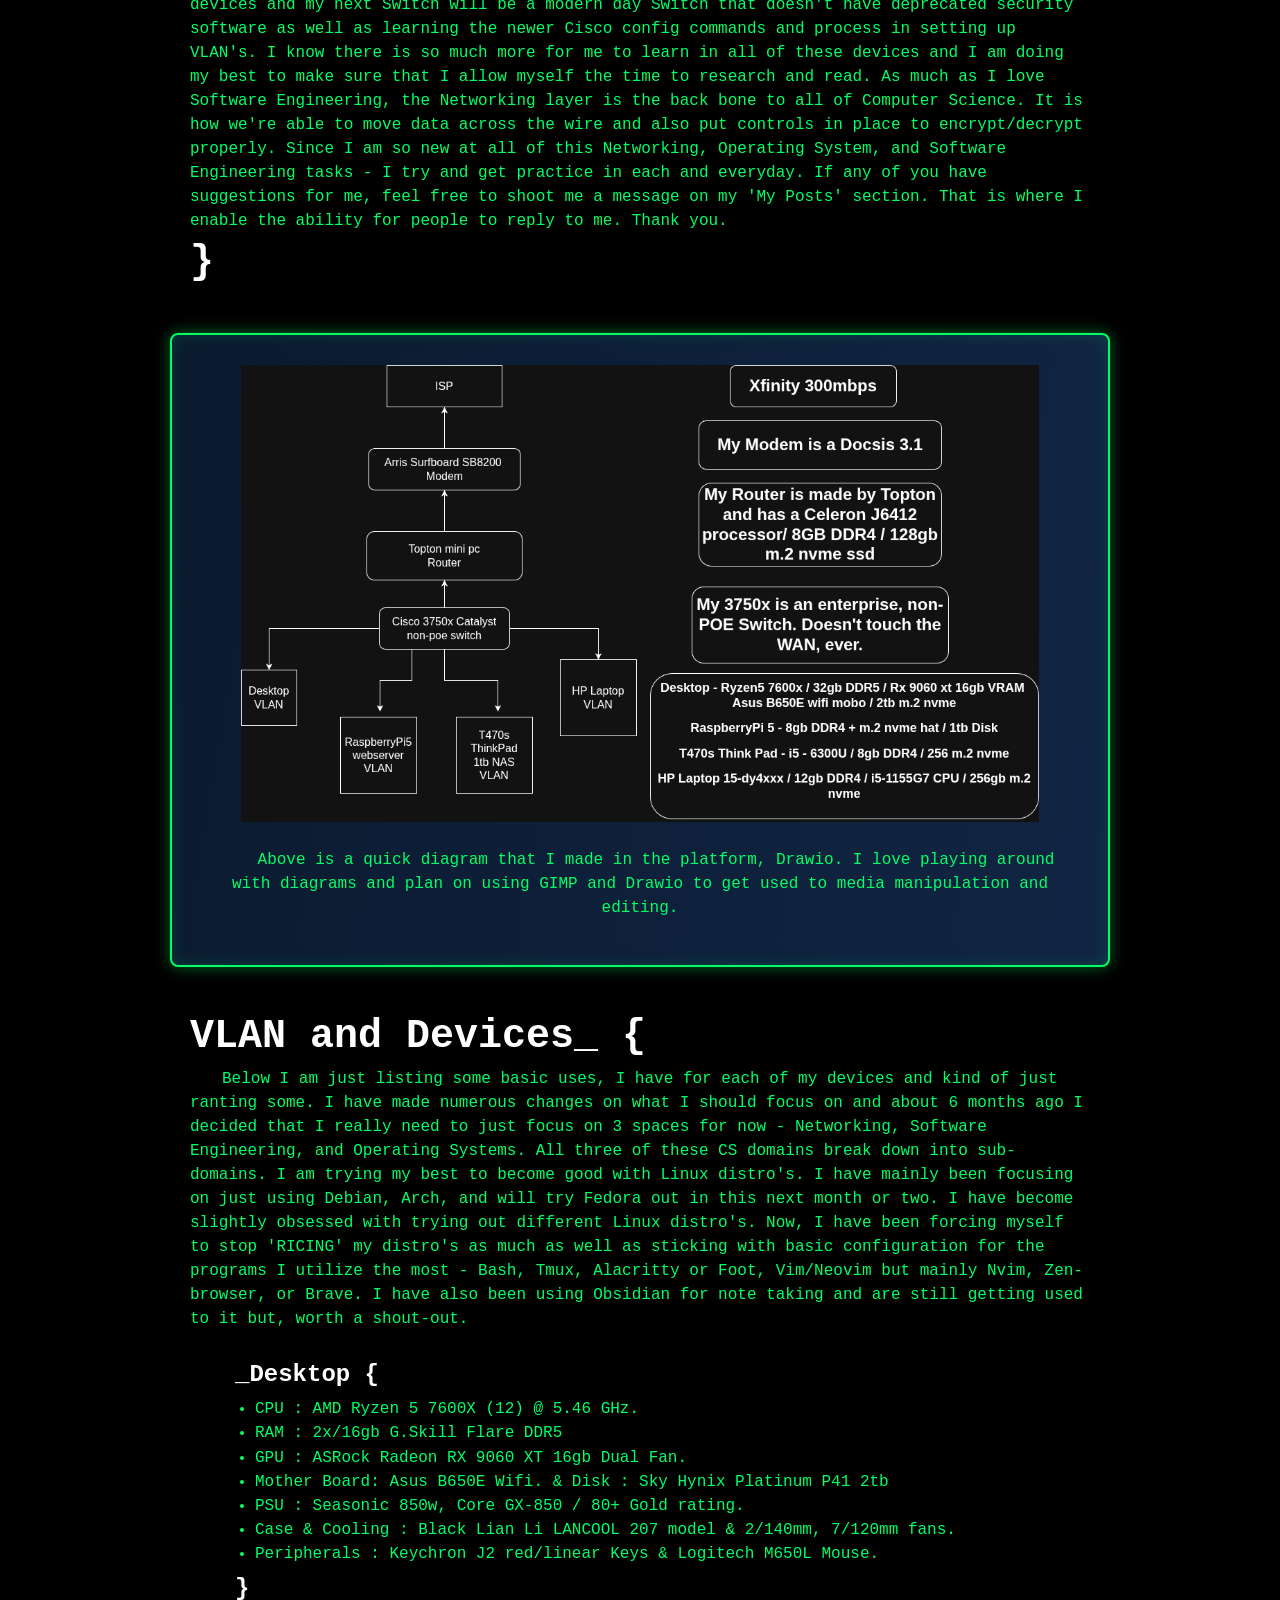
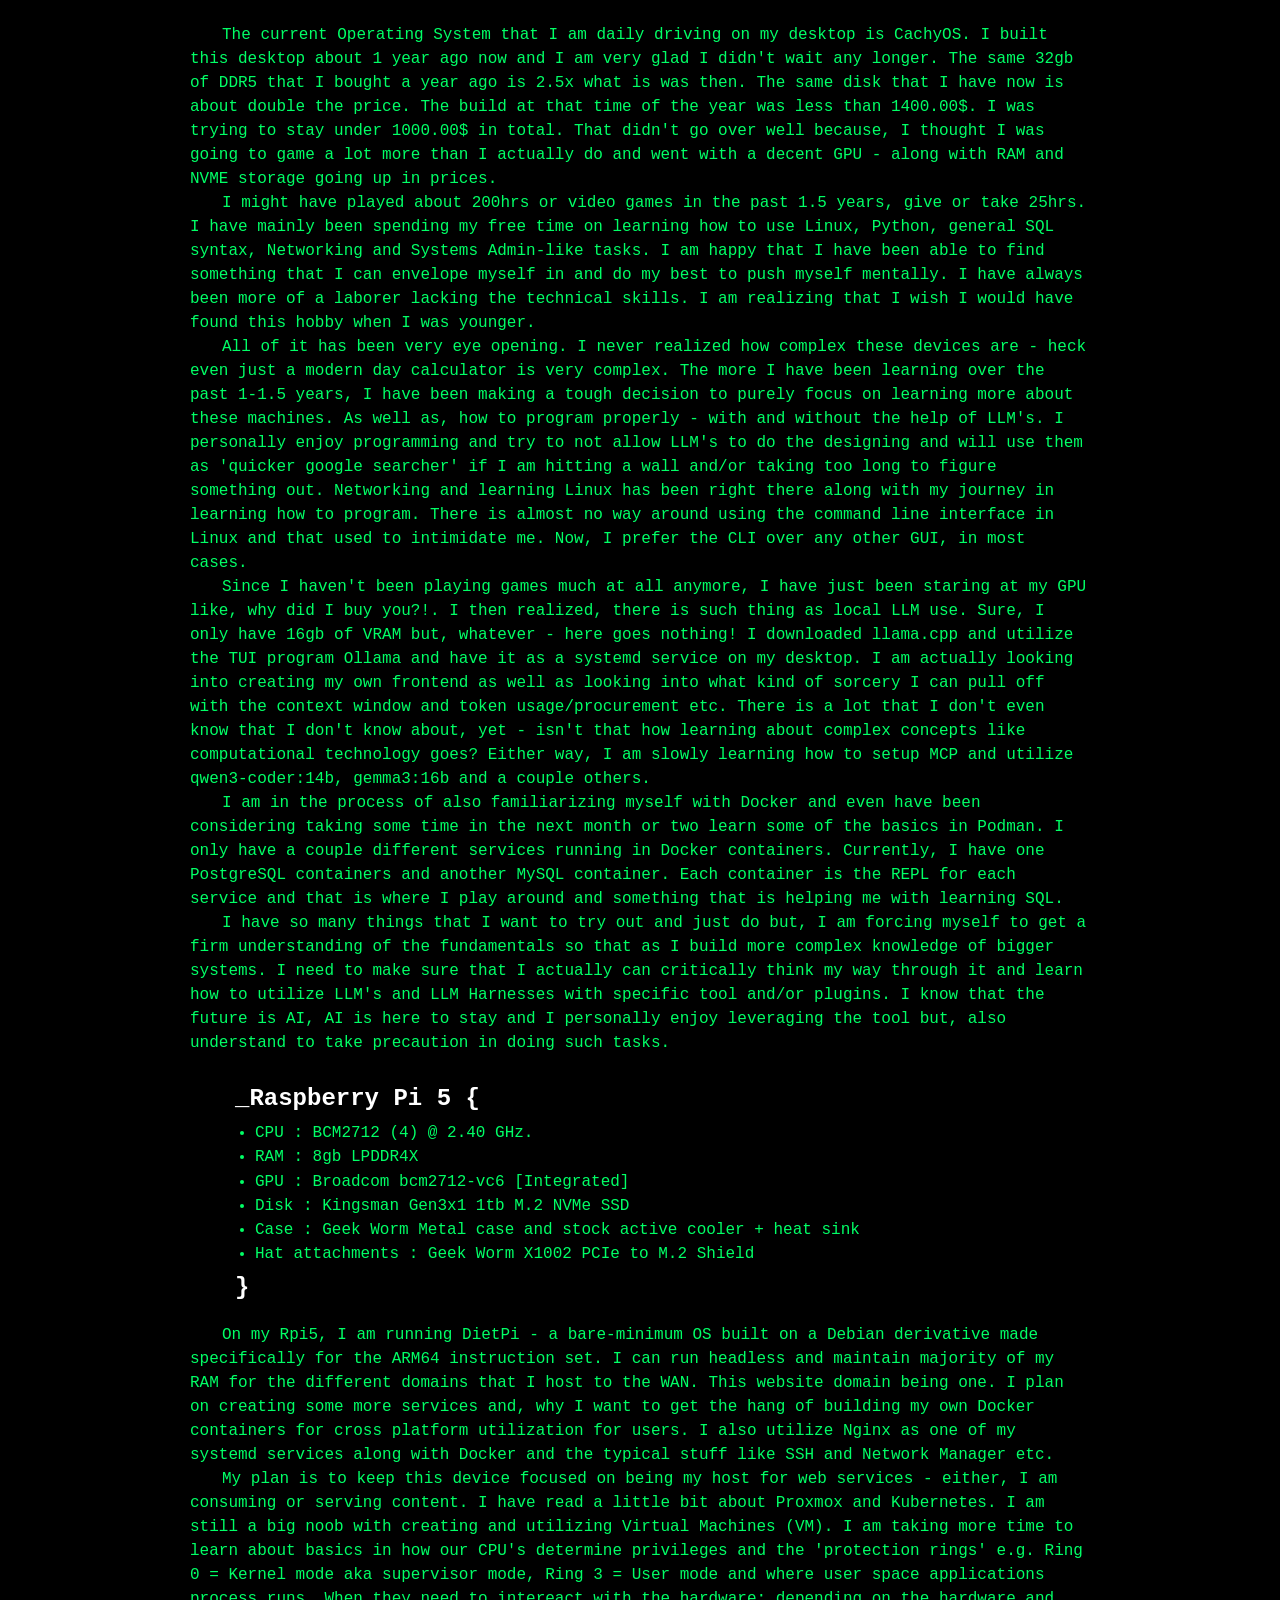
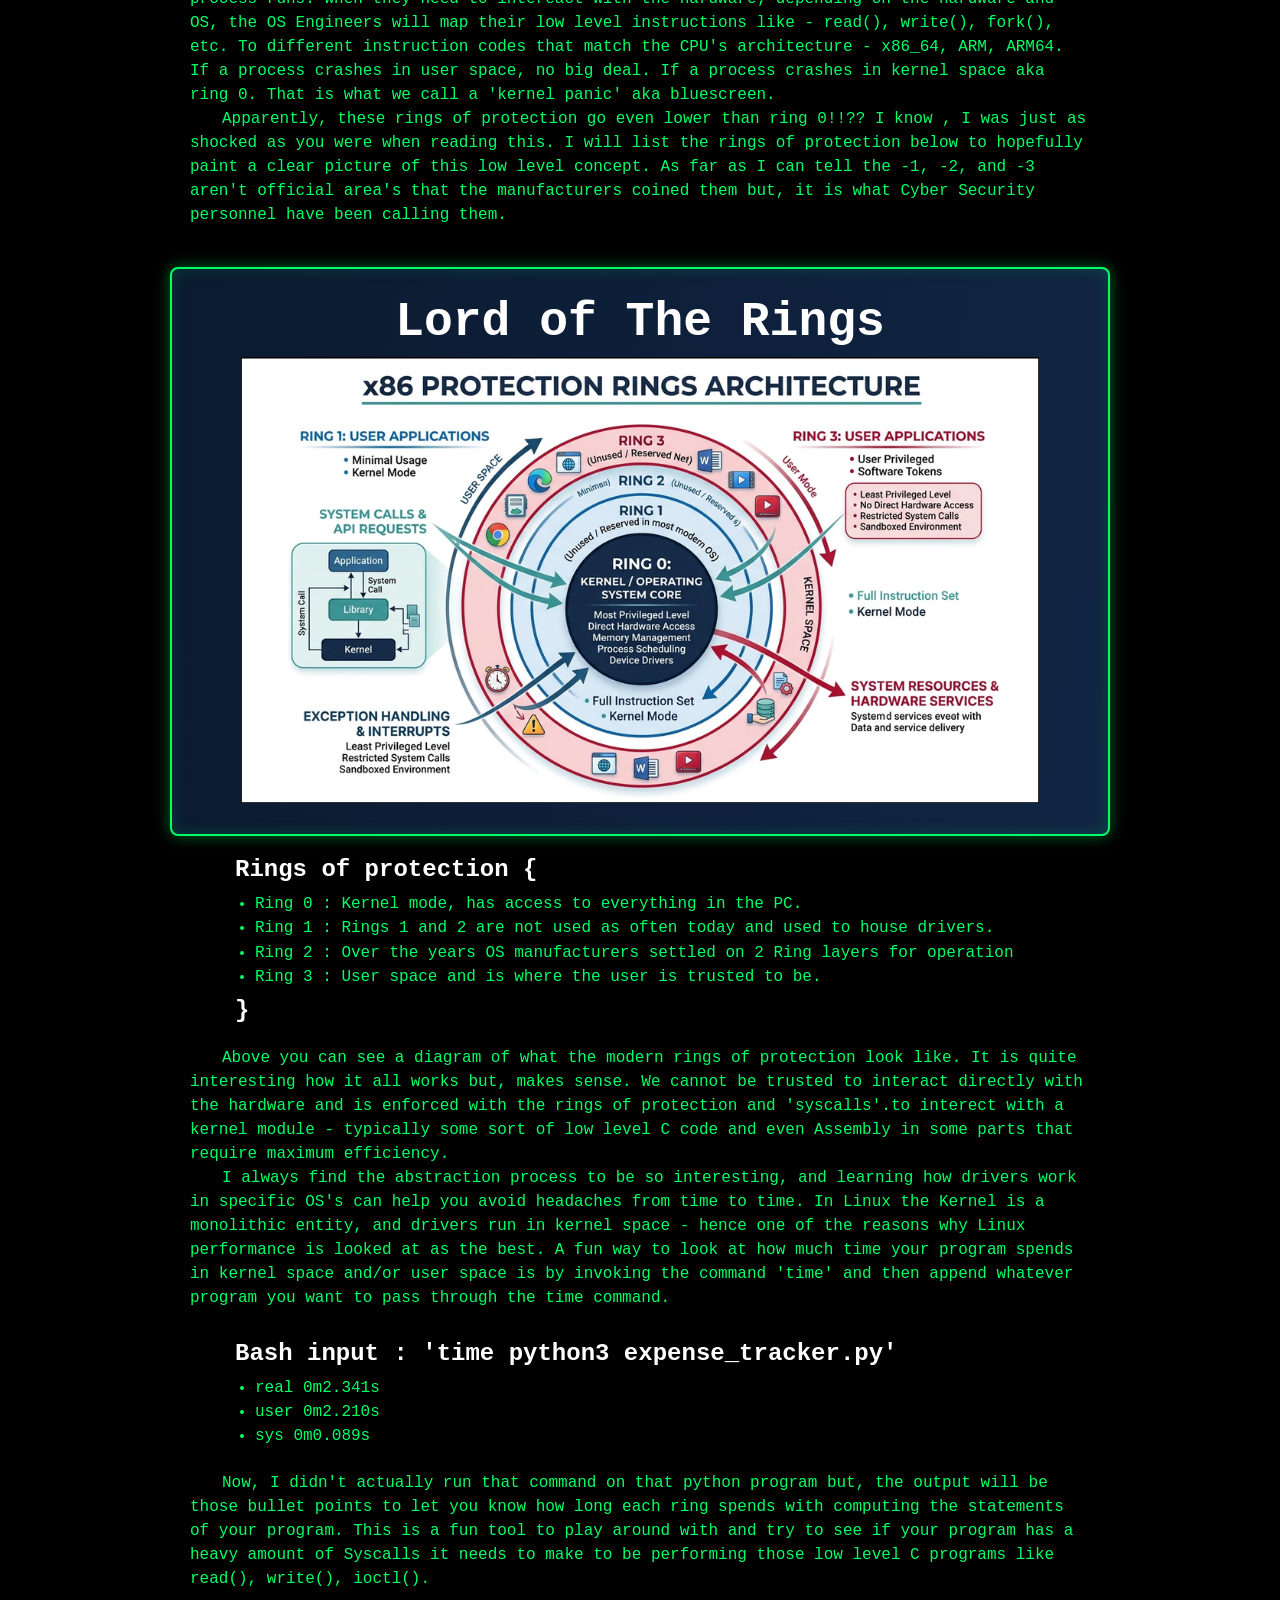
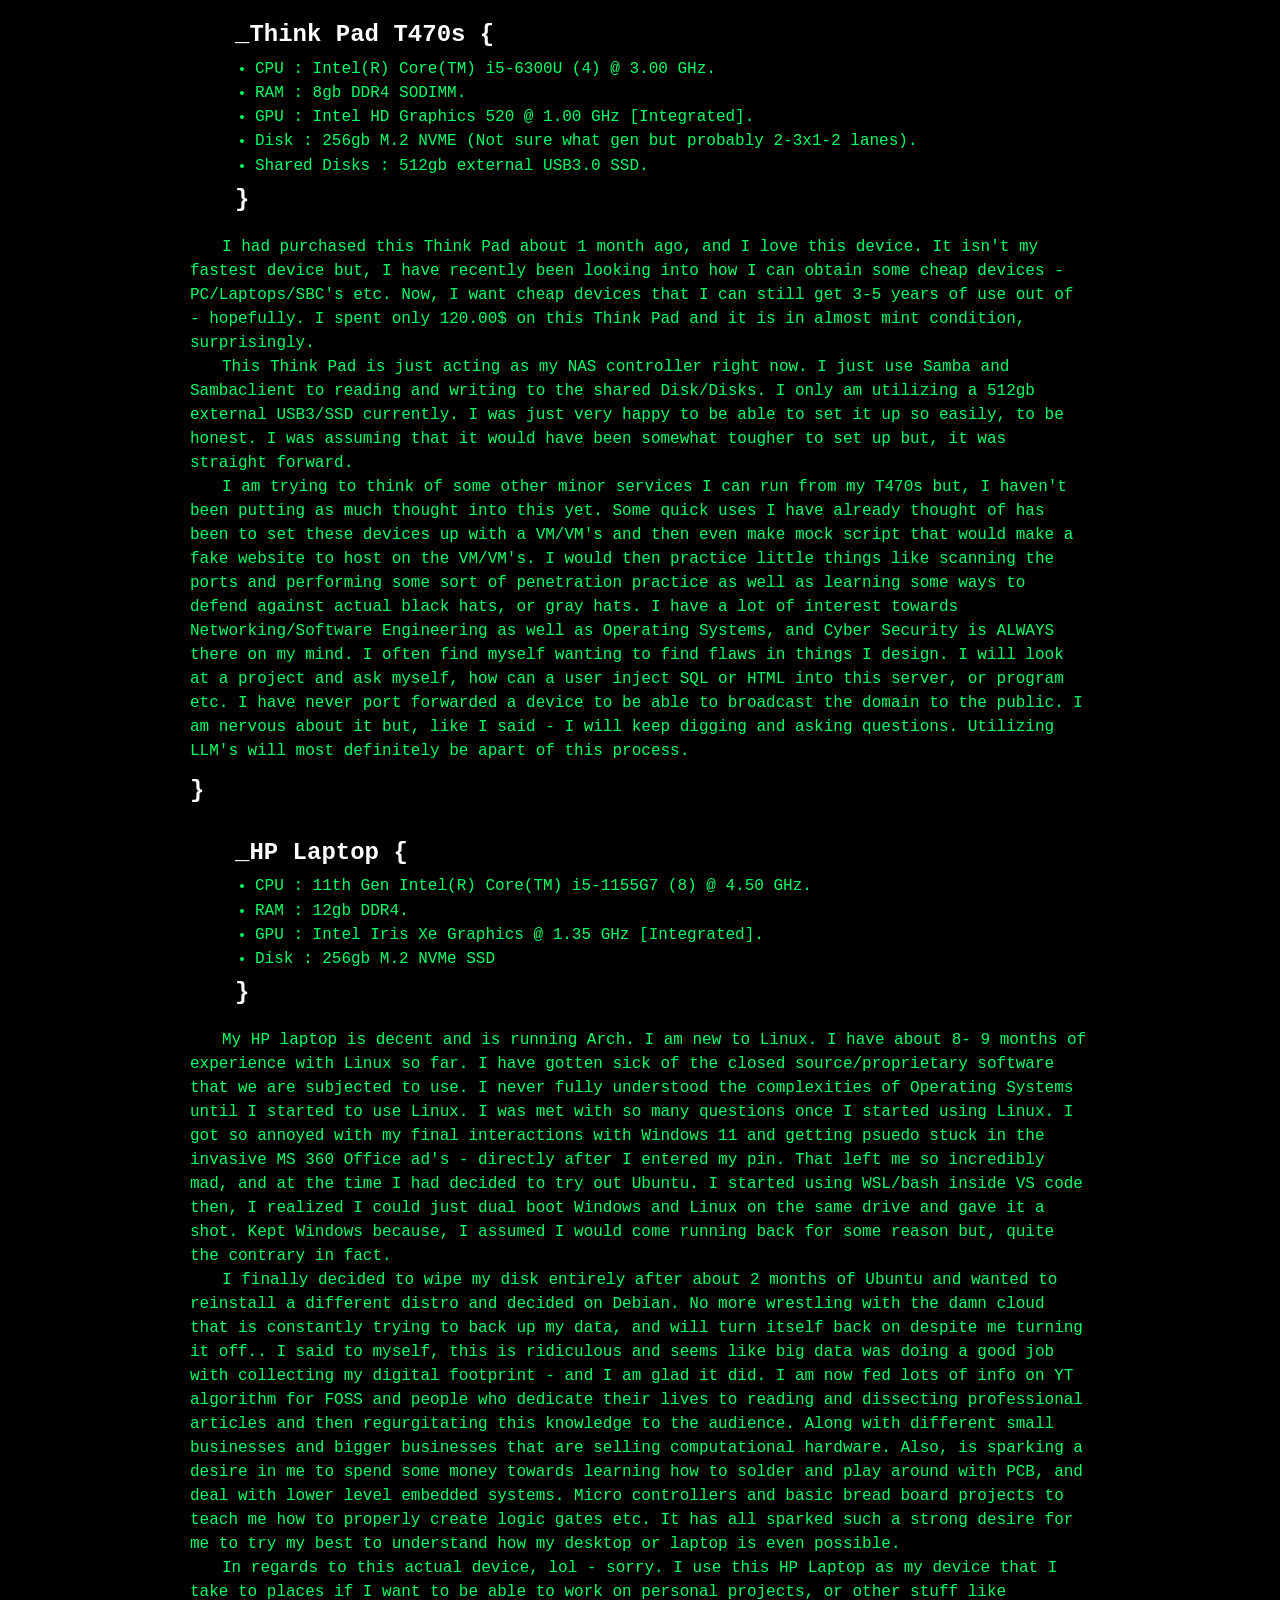
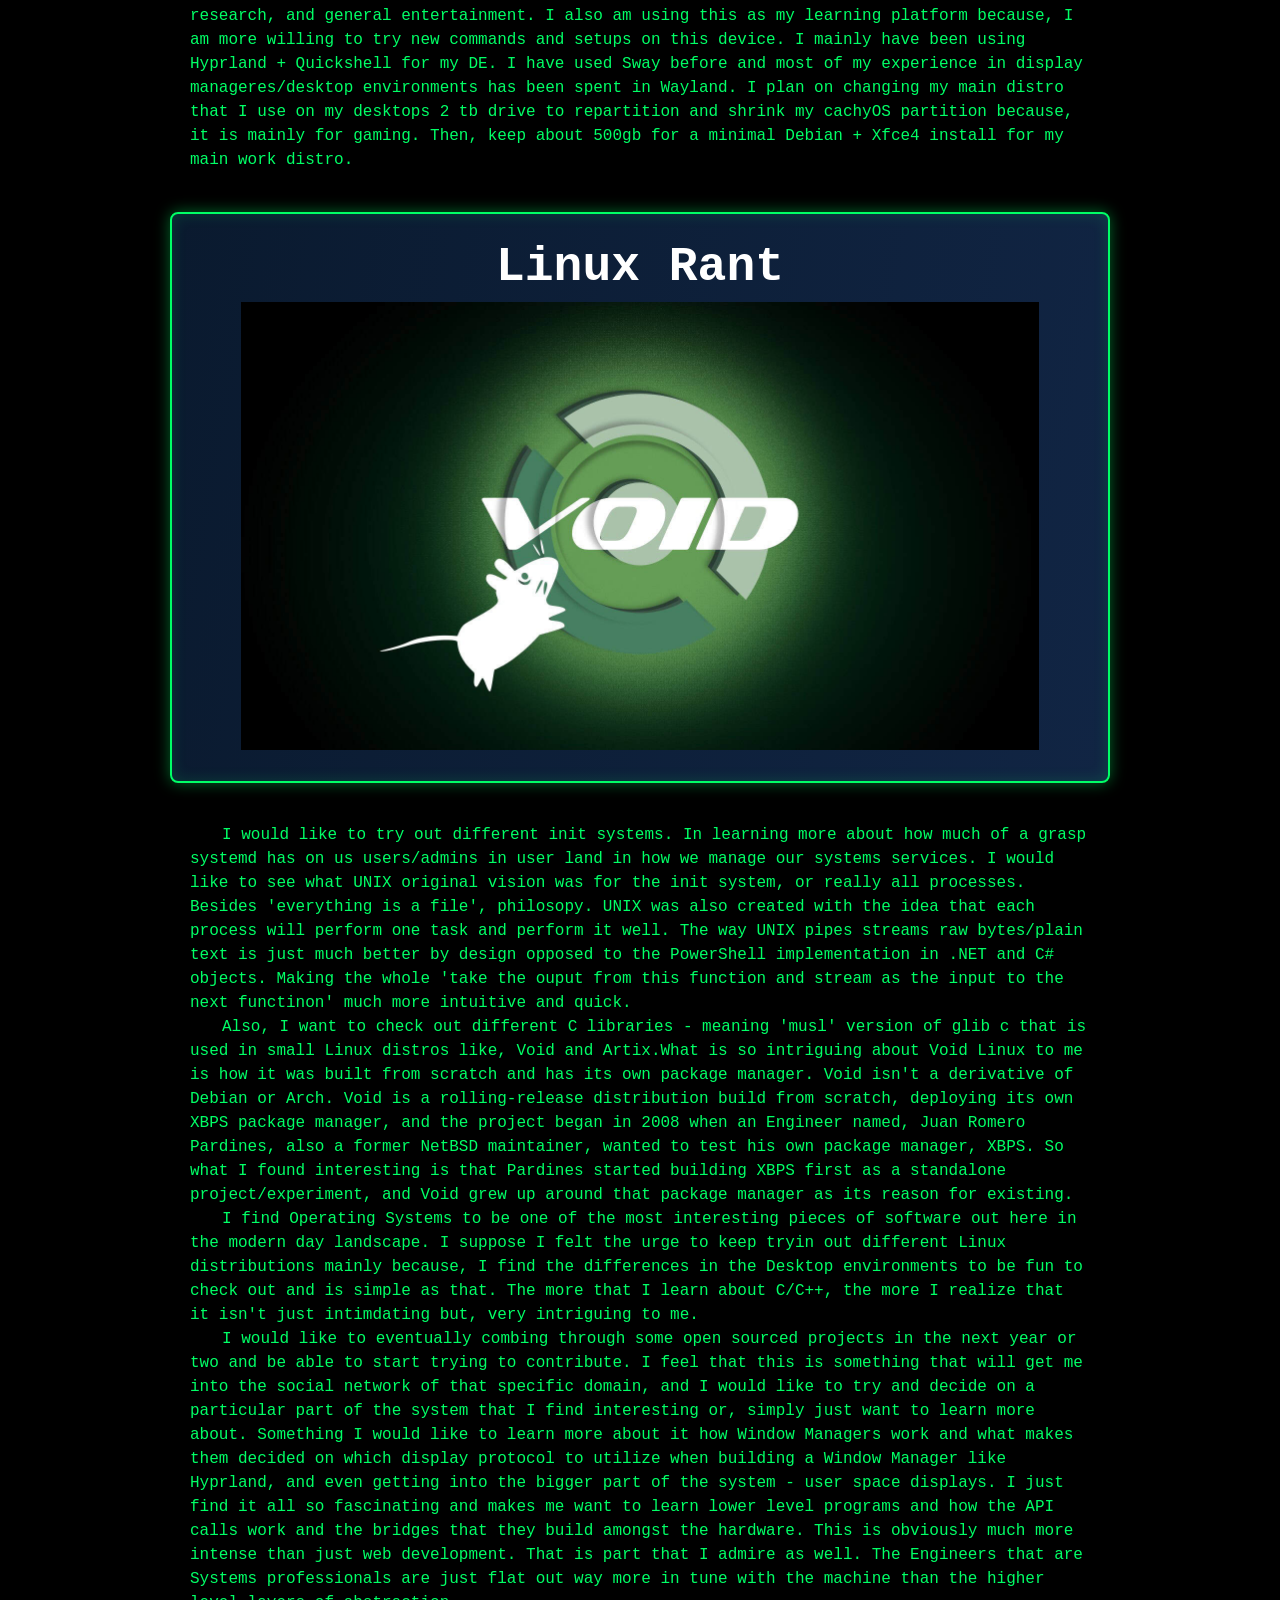
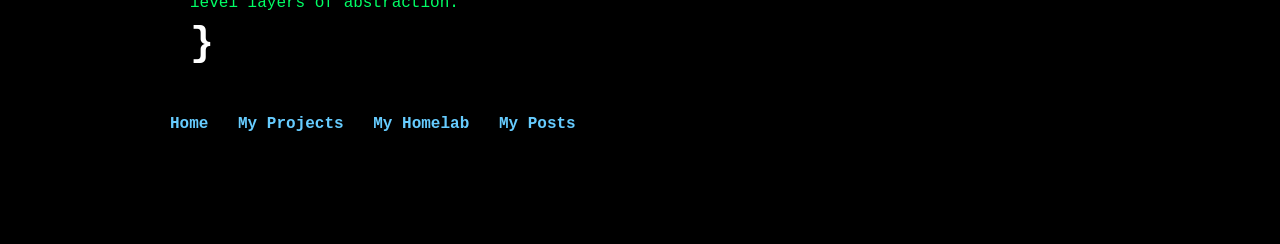
<file: mirror/replog_/_pages_/_homelab_.html>
<!DOCTYPE html>
<html lang="en">

<head>
    <meta charset="UTF-8">
    <meta name="viewport" content="width=device-width, initial-scale=1.0">
    <title>RepLog</title>
    <link rel="stylesheet" href="/static/style.css">
</head>

<body>

<nav>
    <a href="/">Home</a>
    <a href="/projects">My Projects</a>
    <a href="/homelab">My Homelab</a>
    <a href="/posts">My Posts</a>
</nav>

<div class="hero-box">
    <h1>My Homelab and Hardware setup</h1>
</div>

<div class="my-text-block">
    <h3 class="left-text">Modem_ {</h3> 
    <p>I have a Arris Surfboard SB8200 and my Xfinity service provides the otherworldy speeds of 300mbps Download and 10-20mbps Upload. I believe that this is a great start for me. I have always been the kind of person who just snags a default gateway device that Xfinity now hands out with all subscriptions. I originally wanted to learn how to do all of this so I could return the Xfinity hardware. I was under the impression that they would remove a 5-10$ a month hardware rental fee.</p> 
    <p>In the future when I need faster internet speeds, I will most likely be either daisy chaining this SB8200 Surfboard to another SB8200 Surfboard because, as far as I am aware I am able to do that with this model of Modem. I am not sure how well this may or may not work. I also would need to look into how cost effective it would be to do that and achieve 1gbps - 2.5gbps download and 1/10 of that in upload speed.</p>
    <h3 class="left-text">}</h3>
    <h3 class="left-text">Router_ {</h3>
    <p>This and my switch is what I really wanted to learn how to setup myself. I bought a Topton mini pc with a Celeron CPU and 8gb DDR4 + 128gb m.2 nvme ssd. This device came with PfSenseOS already flashed onto the device. I was able to access the admin panel via LAN and can also utilize via shell.</p>
    <p>PfSenseOS is a FreeBSD derivative and works slightly different than the typical Linux and BSD systems. The traditional way to handle the networking stack software config was by having each service split up on their own '.conf' files. PfSenseOS instead centralizes this whole whole config onto one XML document. This is why they recommend just utilizing the webGUI for PfSenseOS admin panel. There are some tasks that are safe for the shell to perform. </p>
</div>
<div class="list-container">
    <ul>
        <h4>_PfSenseOS - Shell safe tasks {</h4>
        <li>Running diagnostic utilities : ifconfig, netstat, pfctl -sr, top, ping, traceroute.</li>
        <li>Reading system logs : clog, dmesg.</li>
        <li>Running automated scripts that inspect network state.</li>
        <h4>}</h4>
    </ul>
</div>

<div class='hero-box'>
    <img src='/static/images/BSDfish.png' alt='Fish' style='width: 100%; margin-top: 5px;'>
</div>

<div class="my-text-block">
    <p>I currently utilize minimal services on my PfSenseOS Router. I utilize Unbound (default DNS resolver), pfBlocker-NG, Wire Guard VPN Tunnel and Suricata. I also utilize Tail scale and have my whole LAN setup with the Tail scale network. This setup is nice because, if I am away from home and need to access something that I don't have on my laptop. I will end up just using SSH and the 'scp' command to perform a file transfer via SSH port. I can also just access whatever drives that I place into my Samba configuration file and share to my LAN and then pull them directly. If I remember correctly, Samba utilizes port 445 and will fall back to 443 if anything prevents the 445 access.</p>
    <p>I wanted to set up my own Routing and Firewall etc. Admittedly, I didn't have to perform the tough part in setting up my PfSenseOS and mini PC. It was pre-flashed and already had the software on it. I had to set all the rules via webGUI. I wanted to attempt a headless install of PfSenseOS and enable Packet Filter(Firewall/NAT engine), ipfw(Firewall). I have never set up a Linux OS with iptables or iptables-nft | nft , whichever user space name it is.</p>
    <p>In PfSenseOS the Routing Protocols and Routing Tables are managed natively by the FreeBSD kernel routing table, while dynamic routing protocols (OSPF, BGP, RIP) are handled by user-space daemons like FRRouting(FRR) or the native routed daemon. I believe Linux is somewhat similar to FreeBSD's but, has some differences on the compatibility level. I was so drawn to a FreeBSD derivative or, just a native FreeBSD OS install. I wanted to have the most secure OS performing these critical tasks and have always read that FreeBSD is one of the most secure OS's and that PfSenseOS is made specifically for a routing device. Eventually, I will get more practice with Linux kernel routing/firewall software and protocols.</p>
</div>
<div class="list-container">
    <h4>_Unbound {</h4>
        <ul>
            <li>DNS resolver that will match a domain my devices type to an IP destination</li>
            <li>Sits natively on my Routing device so my ISP doesn't perform DNS translation</li>
            <li>Foundation that pfBlocker-NG sits on top of.</li>
            <h4>}</h4>
        </ul>
</div>
<div class="list-container">
    <h4>_pfBlocker-NG {</h4>
        <ul>
            <li>My network 'Bouncer', essentially. Works through Unbound and maintains a block-list</li>
            <li>No ads, trackers, malware domains, and can can configure GeoIP to block entire countries</li>
            <li>This is a network wide service and applies to all devices that route through this gateway</li>
            <h4>}</h4>
        </ul>
</div>
<div class="list-container">
    <h4>_Suricata {</h4>
        <ul>
            <li>The 'Guard Dog', essentially. Operates completely different than the other two</li>
            <li>Sits on the wire and inspects the actual contents of my traffic in real time - by packet</li>
            <li>Compares contents of packets to known attack signatures - malware, port scans, exploits.</li>
            </ul>
</div>
<div class="heading-row indent">
    <h4>}</h4>
    <h3>}</h3>
</div>
<div class="my-text-block">
    <h3 class="left-text">Switch_ {</h3>
    <p>My LAN Switch device is a Cisco 3750x Catalyst. This is a enterprise level Switch and has 48 ethernet ports and I don't have a Wireless Access Point (WAP) currently. All of my devices are hardwired when at home and then when I am out in public, I utilize the public Wifi and will make my way over to my Wire Guard VPN tunnel to hopefully avoid any sort of threat actor intercepting my packets.</p>
    <p>I am aware that I can use the 3750x for Layer 3 IP routing etc but, due to the 3750x having a end of life sticker on it as of April 11, 2011 - I don't allow it to handle any sort of routing and firewall services. This device doesn't touch the WAN in any way. Its purpose is for me to practice with Cisco IoT devices. Plus, I was able to snag this for 40$ and all devices I use in my LAN will get their own VLAN.</p>
    <p>VLAN segmentation is a great habit to adapt if you're serious about minimizing the blast radius of a device becoming compromised on your network. I give each device their own separate VLAN so any traffic they send or recieve will get broadcasted to the management VLAN interface called the Trunk. This will also reduce the broadcast domain noise and equal better performance. Every device on a flat network hears every other device's broadcast traffic (ARP requests, DHCP discovers, mDNS, etc.). I don't have that many devices on my homelab LAN so, this will be much more noticeable as you add more devices. Segmentation also allows for my firewall rules to be more meaningful instead of theoretical. I am able to allow inter-VLAN communications this way and is how I am able to SSH and SMB from device to another device.</p>
    <p>I am enjoying this whole setup so far but, I eventually would like to slowly upgrade my devices and my next Switch will be a modern day Switch that doesn't have deprecated security software as well as learning the newer Cisco config commands and process in setting up VLAN's. I know there is so much more for me to learn in all of these devices and I am doing my best to make sure that I allow myself the time to research and read. As much as I love Software Engineering, the Networking layer is the back bone to all of Computer Science. It is how we're able to move data across the wire and also put controls in place to encrypt/decrypt properly. Since I am so new at all of this Networking, Operating System, and Software Engineering tasks - I try and get practice in each and everyday. If any of you have suggestions for me, feel free to shoot me a message on my 'My Posts' section. That is where I enable the ability for people to reply to me. Thank you.</p>
    <h3 class="left-text">}</h3>
</div>

<div class="hero-box">
    <img src="/static/images/myhomelab.png" alt="Diagram" style="width: 90%; margin-top: 5px;">
<div class="my-text-block">
    <p>Above is a quick diagram that I made in the platform, Drawio. I love playing around with diagrams and plan on using GIMP and Drawio to get used to media manipulation and editing.</p>
</div>
</div>
<div class="my-text-block">
    <h3 class="left-text">VLAN and Devices_ {</h3>
    <p>Below I am just listing some basic uses, I have for each of my devices and kind of just ranting some. I have made numerous changes on what I should focus on and about 6 months ago I decided that I really need to just focus on 3 spaces for now - Networking, Software Engineering, and Operating Systems. All three of these CS domains break down into sub-domains. I am trying my best to become good with Linux distro's. I have mainly been focusing on just using Debian, Arch, and will try Fedora out in this next month or two. I have become slightly obsessed with trying out different Linux distro's. Now, I have been forcing myself to stop 'RICING' my distro's as much as well as sticking with basic configuration for the programs I utilize the most - Bash, Tmux, Alacritty or Foot, Vim/Neovim but mainly Nvim, Zen-browser, or Brave. I have also been using Obsidian for note taking and are still getting used to it but, worth a shout-out.</p>
</div>
<div class="list-container">
    <h4>_Desktop {</h4>
        <ul>
            <li>CPU : AMD Ryzen 5 7600X (12) @ 5.46 GHz.</li>
            <li>RAM : 2x/16gb G.Skill Flare DDR5</li>
            <li>GPU : ASRock Radeon RX 9060 XT 16gb Dual Fan.</li>
            <li>Mother Board: Asus B650E Wifi. & Disk : Sky Hynix Platinum P41 2tb</li>
            <li>PSU : Seasonic 850w, Core GX-850 / 80+ Gold rating.</li>
            <li>Case & Cooling : Black Lian Li LANCOOL 207 model & 2/140mm, 7/120mm fans.</li>
            <li>Peripherals : Keychron J2 red/linear Keys & Logitech M650L Mouse.</li>
        </ul>
    <h4>}</h4>
</div>
<div class="my-text-block">
    <p>The current Operating System that I am daily driving on my desktop is CachyOS. I built this desktop about 1 year ago now and I am very glad I didn't wait any longer. The same 32gb of DDR5 that I bought a year ago is 2.5x what is was then. The same disk that I have now is about double the price. The build at that time of the year was less than 1400.00$. I was trying to stay under 1000.00$ in total. That didn't go over well because, I thought I was going to game a lot more than I actually do and went with a decent GPU - along with RAM and NVME storage going up in prices.</p>
    <p>I might have played about 200hrs or video games in the past 1.5 years, give or take 25hrs. I have mainly been spending my free time on learning how to use Linux, Python, general SQL syntax, Networking and Systems Admin-like tasks. I am happy that I have been able to find something that I can envelope myself in and do my best to push myself mentally. I have always been more of a laborer lacking the technical skills. I am realizing that I wish I would have found this hobby when I was younger.</p> 
    <p>All of it has been very eye opening. I never realized how complex these devices are - heck even just a modern day calculator is very complex. The more I have been learning over the past 1-1.5 years, I have been making a tough decision to purely focus on learning more about these machines. As well as, how to program properly - with and without the help of LLM's. I personally enjoy programming and try to not allow LLM's to do the designing and will use them as 'quicker google searcher' if I am hitting a wall and/or taking too long to figure something out. Networking and learning Linux has been right there along with my journey in learning how to program. There is almost no way around using the command line interface in Linux and that used to intimidate me. Now, I prefer the CLI over any other GUI, in most cases.</p>
    <p>Since I haven't been playing games much at all anymore, I have just been staring at my GPU like, why did I buy you?!. I then realized, there is such thing as local LLM use. Sure, I only have 16gb of VRAM but, whatever - here goes nothing! I downloaded llama.cpp and utilize the TUI program Ollama and have it as a systemd service on my desktop. I am actually looking into creating my own frontend as well as looking into what kind of sorcery I can pull off with the context window and token usage/procurement etc. There is a lot that I don't even know that I don't know about, yet - isn't that how learning about complex concepts like computational technology goes? Either way, I am slowly learning how to setup MCP and utilize qwen3-coder:14b, gemma3:16b and a couple others.</p>
    <p>I am in the process of also familiarizing myself with Docker and even have been considering taking some time in the next month or two learn some of the basics in Podman. I only have a couple different services running in Docker containers. Currently, I have one PostgreSQL containers and another MySQL container. Each container is the REPL for each service and that is where I play around and something that is helping me with learning SQL.</p>
    <p>I have so many things that I want to try out and just do but, I am forcing myself to get a firm understanding of the fundamentals so that as I build more complex knowledge of bigger systems. I need to make sure that I actually can critically think my way through it and learn how to utilize LLM's and LLM Harnesses with specific tool and/or plugins. I know that the future is AI, AI is here to stay and I personally enjoy leveraging the tool but, also understand to take precaution in doing such tasks.</p> 
</div>
<div class="list-container">
    <h4>_Raspberry Pi 5 {</h4>
    <ul>
        <li>CPU : BCM2712 (4) @ 2.40 GHz.</li>
        <li>RAM : 8gb LPDDR4X</li>
        <li>GPU : Broadcom bcm2712-vc6 [Integrated]</li>
        <li>Disk : Kingsman Gen3x1 1tb M.2 NVMe SSD</li>
        <li>Case : Geek Worm Metal case and stock active cooler + heat sink</li>
        <li>Hat attachments : Geek Worm X1002 PCIe to M.2 Shield</li>
    </ul>
    <h4>}</h4>
</div>
<div class="my-text-block">
    <p>On my Rpi5, I am running DietPi - a bare-minimum OS built on a Debian derivative made specifically for the ARM64 instruction set. I can run headless and maintain majority of my RAM for the different domains that I host to the WAN. This website domain being one. I plan on creating some more services and, why I want to get the hang of building my own Docker containers for cross platform utilization for users. I also utilize Nginx as one of my systemd services along with Docker and the typical stuff like SSH and Network Manager etc.</p>
    <p>My plan is to keep this device focused on being my host for web services - either, I am consuming or serving content. I have read a little bit about Proxmox and Kubernetes. I am still a big noob with creating and utilizing Virtual Machines (VM). I am taking more time to learn about basics in how our CPU's determine privileges and the 'protection rings' e.g. Ring 0 = Kernel mode aka supervisor mode, Ring 3 = User mode and where user space applications process runs. When they need to intereact with the hardware; depending on the hardware and OS, the OS Engineers will map their low level instructions like - read(), write(), fork(), etc. To different instruction codes that match the CPU's architecture - x86_64, ARM, ARM64. If a process crashes in user space, no big deal. If a process crashes in kernel space aka ring 0. That is what we call a 'kernel panic' aka bluescreen.</p>
    <p>Apparently, these rings of protection go even lower than ring 0!!?? I know , I was just as shocked as you were when reading this. I will list the rings of protection below to hopefully paint a clear picture of this low level concept. As far as I can tell the -1, -2, and -3 aren't official area's that the manufacturers coined them but, it is what Cyber Security personnel have been calling them.</p>
</div>

<div class='hero-box'>
    <h2>Lord of The Rings</h2>
    <img src='/static/images/RingsOfProtection.png' alt='diagram' style='width: 90%; margin-top: 5px;'>
</div>

<div class="list-container">
    <h4>Rings of protection {</h4>
        <ul>
            <li>Ring 0 : Kernel mode, has access to everything in the PC.</li>
            <li>Ring 1 : Rings 1 and 2 are not used as often today and used to house drivers.</li>
            <li>Ring 2 : Over the years OS manufacturers settled on 2 Ring layers for operation</li>
            <li>Ring 3 : User space and is where the user is trusted to be.</li>
        </ul>
    <h4>}</h4>
</div>

<div class='my-text-block'>
    <p>Above you can see a diagram of what the modern rings of protection look like. It is quite interesting how it all works but, makes sense. We cannot be trusted to interact directly with the hardware and is enforced with the rings of protection and 'syscalls'.to interect with a kernel module - typically some sort of low level C code and even Assembly in some parts that require maximum efficiency.</p>

    <p>I always find the abstraction process to be so interesting, and learning how drivers work in specific OS's can help you avoid headaches from time to time. In Linux the Kernel is a monolithic entity, and drivers run in kernel space - hence one of the reasons why Linux performance is looked at as the best. A fun way to look at how much time your program spends in kernel space and/or user space is by invoking the command 'time' and then append whatever program you want to pass through the time command.</p>
</div>
<div class='list-container'>
    <h4>Bash input : 'time python3 expense_tracker.py'</h4>
        <ul>
            <li>real  0m2.341s</li>
            <li>user  0m2.210s</li>
            <li>sys   0m0.089s</li>
        </ul>
</div>

<div class='my-text-block'>
    <p>Now, I didn't actually run that command on that python program but, the output will be those bullet points to let you know how long each ring spends with computing the statements of your program. This is a fun tool to play around with and try to see if your program has a heavy amount of Syscalls it needs to make to be performing those low level C programs like read(), write(), ioctl().</p>
</div>

<div class='list-container'>
    <h4>_Think Pad T470s {</h4>
        <ul>
            <li>CPU : Intel(R) Core(TM) i5-6300U (4) @ 3.00 GHz.</li>
            <li>RAM : 8gb DDR4 SODIMM.</li>
            <li>GPU : Intel HD Graphics 520 @ 1.00 GHz [Integrated].</li>
            <li>Disk : 256gb M.2 NVME (Not sure what gen but probably 2-3x1-2 lanes).</li>
            <li>Shared Disks : 512gb external USB3.0 SSD.</li>
        </ul>
    <h4>}</h4>
</div>

<div class='my-text-block'>
    <p>I had purchased this Think Pad about 1 month ago, and I love this device. It isn't my fastest device but, I have recently been looking into how I can obtain some cheap devices - PC/Laptops/SBC's etc. Now, I want cheap devices that I can still get 3-5 years of use out of - hopefully. I spent only 120.00$ on this Think Pad and it is in almost mint condition, surprisingly.</p>
    <p>This Think Pad is just acting as my NAS controller right now. I just use Samba and Sambaclient to reading and writing to the shared Disk/Disks. I only am utilizing a 512gb external USB3/SSD currently. I was just very happy to be able to set it up so easily, to be honest. I was assuming that it would have been somewhat tougher to set up but, it was straight forward.</p>
    <p>I am trying to think of some other minor services I can run from my T470s but, I haven't been putting as much thought into this yet. Some quick uses I have already thought of has been to set these devices up with a VM/VM's and then even make mock script that would make a fake website to host on the VM/VM's. I would then practice little things like scanning the ports and performing some sort of penetration practice as well as learning some ways to defend against actual black hats, or gray hats. I have a lot of interest towards Networking/Software Engineering as well as Operating Systems, and Cyber Security is ALWAYS there on my mind. I often find myself wanting to find flaws in things I design. I will look at a project and ask myself, how can a user inject SQL or HTML into this server, or program etc. I have never port forwarded a device to be able to broadcast the domain to the public. I am nervous about it but, like I said - I will keep digging and asking questions. Utilizing LLM's will most definitely be apart of this process.</p>
    <h4>}</h4>
</div>

<div class='list-container'>
    <h4>_HP Laptop {</h4>
        <ul>
            <li>CPU : 11th Gen Intel(R) Core(TM) i5-1155G7 (8) @ 4.50 GHz.</li>
            <li>RAM : 12gb DDR4.</li>
            <li>GPU : Intel Iris Xe Graphics @ 1.35 GHz [Integrated].</li>
            <li>Disk : 256gb M.2 NVMe SSD</li>
        </ul>
    <h4>}</h4>
</div>

<div class='my-text-block'>
    <p>My HP laptop is decent and is running Arch. I am new to Linux. I have about 8- 9 months of experience with Linux so far. I have gotten sick of the closed source/proprietary software that we are subjected to use. I never fully understood the complexities of Operating Systems until I started to use Linux. I was met with so many questions once I started using Linux. I got so annoyed with my final interactions with Windows 11 and getting psuedo stuck in the invasive MS 360 Office ad's - directly after I entered my pin. That left me so incredibly mad, and at the time I had decided to try out Ubuntu. I started using WSL/bash inside VS code then, I realized I could just dual boot Windows and Linux on the same drive and gave it a shot. Kept Windows because, I assumed I would come running back for some reason but, quite the contrary in fact.</p>
    <p>I finally decided to wipe my disk entirely after about 2 months of Ubuntu and wanted to reinstall a different distro and decided on Debian. No more wrestling with the damn cloud that is constantly trying to back up my data, and will turn itself back on despite me turning it off.. I said to myself, this is ridiculous and seems like big data was doing a good job with collecting my digital footprint - and I am glad it did. I am now fed lots of info on YT algorithm for FOSS and people who dedicate their lives to reading and dissecting professional articles and then regurgitating this knowledge to the audience. Along with different small businesses and bigger businesses that are selling computational hardware. Also, is sparking a desire in me to spend some money towards learning how to solder and play around with PCB, and deal with lower level embedded systems. Micro controllers and basic bread board projects to teach me how to properly create logic gates etc. It has all sparked such a strong desire for me to try my best to understand how my desktop or laptop is even possible.</p>
    <p>In regards to this actual device, lol - sorry. I use this HP Laptop as my device that I take to places if I want to be able to work on personal projects, or other stuff like research, and general entertainment. I also am using this as my learning platform because, I am more willing to try new commands and setups on this device. I mainly have been using Hyprland + Quickshell for my DE. I have used Sway before and most of my experience in display manageres/desktop environments has been spent in Wayland. I plan on changing my main distro that I use on my desktops 2 tb drive to repartition and shrink my cachyOS partition because, it is mainly for gaming. Then, keep about 500gb for a minimal Debian + Xfce4 install for my main work distro.</p>
</div>

<div class='hero-box'>
    <h2>Linux Rant</h2>
    <img src='/static/images/Void_Xfce.jpg' alt='diagram' style='width: 90%; margin-top: 5px;'>
</div>

<div class='my-text-block'>
    <p>I would like to try out different init systems. In learning more about how much of a grasp systemd has on us users/admins in user land in how we manage our systems services. I would like to see what UNIX original vision was for the init system, or really all processes. Besides 'everything is a file', philosopy. UNIX was also created with the idea that each process will perform one task and perform it well. The way UNIX pipes streams raw bytes/plain text is just much better by design opposed to the PowerShell implementation in .NET and C# objects. Making the whole 'take the ouput from this function and stream as the input to the next functinon' much more intuitive and quick.</p> 
    <p>Also, I want to check out different C libraries - meaning 'musl' version of glib c that is used in small Linux distros like, Void and Artix.What is so intriguing about Void Linux to me is how it was built from scratch and has its own package manager. Void isn't a derivative of Debian or Arch. Void is a rolling-release distribution build from scratch, deploying its own XBPS package manager, and the project began in 2008 when an Engineer named, Juan Romero Pardines, also a former NetBSD maintainer, wanted to test his own package manager, XBPS. So what I found interesting is that Pardines started building XBPS first as a standalone project/experiment, and Void grew up around that package manager as its reason for existing.</p>
    <p>I find Operating Systems to be one of the most interesting pieces of software out here in the modern day landscape. I suppose I felt the urge to keep tryin out different Linux distributions mainly because, I find the differences in the Desktop environments to be fun to check out and is simple as that. The more that I learn about C/C++, the more I realize that it isn't just intimdating but, very intriguing to me.</p>
    <p>I would like to eventually combing through some open sourced projects in the next year or two and be able to start trying to contribute. I feel that this is something that will get me into the social network of that specific domain, and I would like to try and decide on a particular part of the system that I find interesting or, simply just want to learn more about. Something I would like to learn more about it how Window Managers work and what makes them decided on which display protocol to utilize when building a Window Manager like Hyprland, and even getting into the bigger part of the system - user space displays. I just find it all so fascinating and makes me want to learn lower level programs and how the API calls work and the bridges that they build amongst the hardware. This is obviously much more intense than just web development. That is part that I admire as well. The Engineers that are Systems professionals are just flat out way more in tune with the machine than the higher level layers of abstraction.</p>
    <h3>}</h3>
</div>


<nav>
    <a href="/">Home</a>
    <a href="/projects">My Projects</a>
    <a href="/homelab">My Homelab</a>
    <a href="/posts">My Posts</a>
</nav>

</body>
</html>
</file>
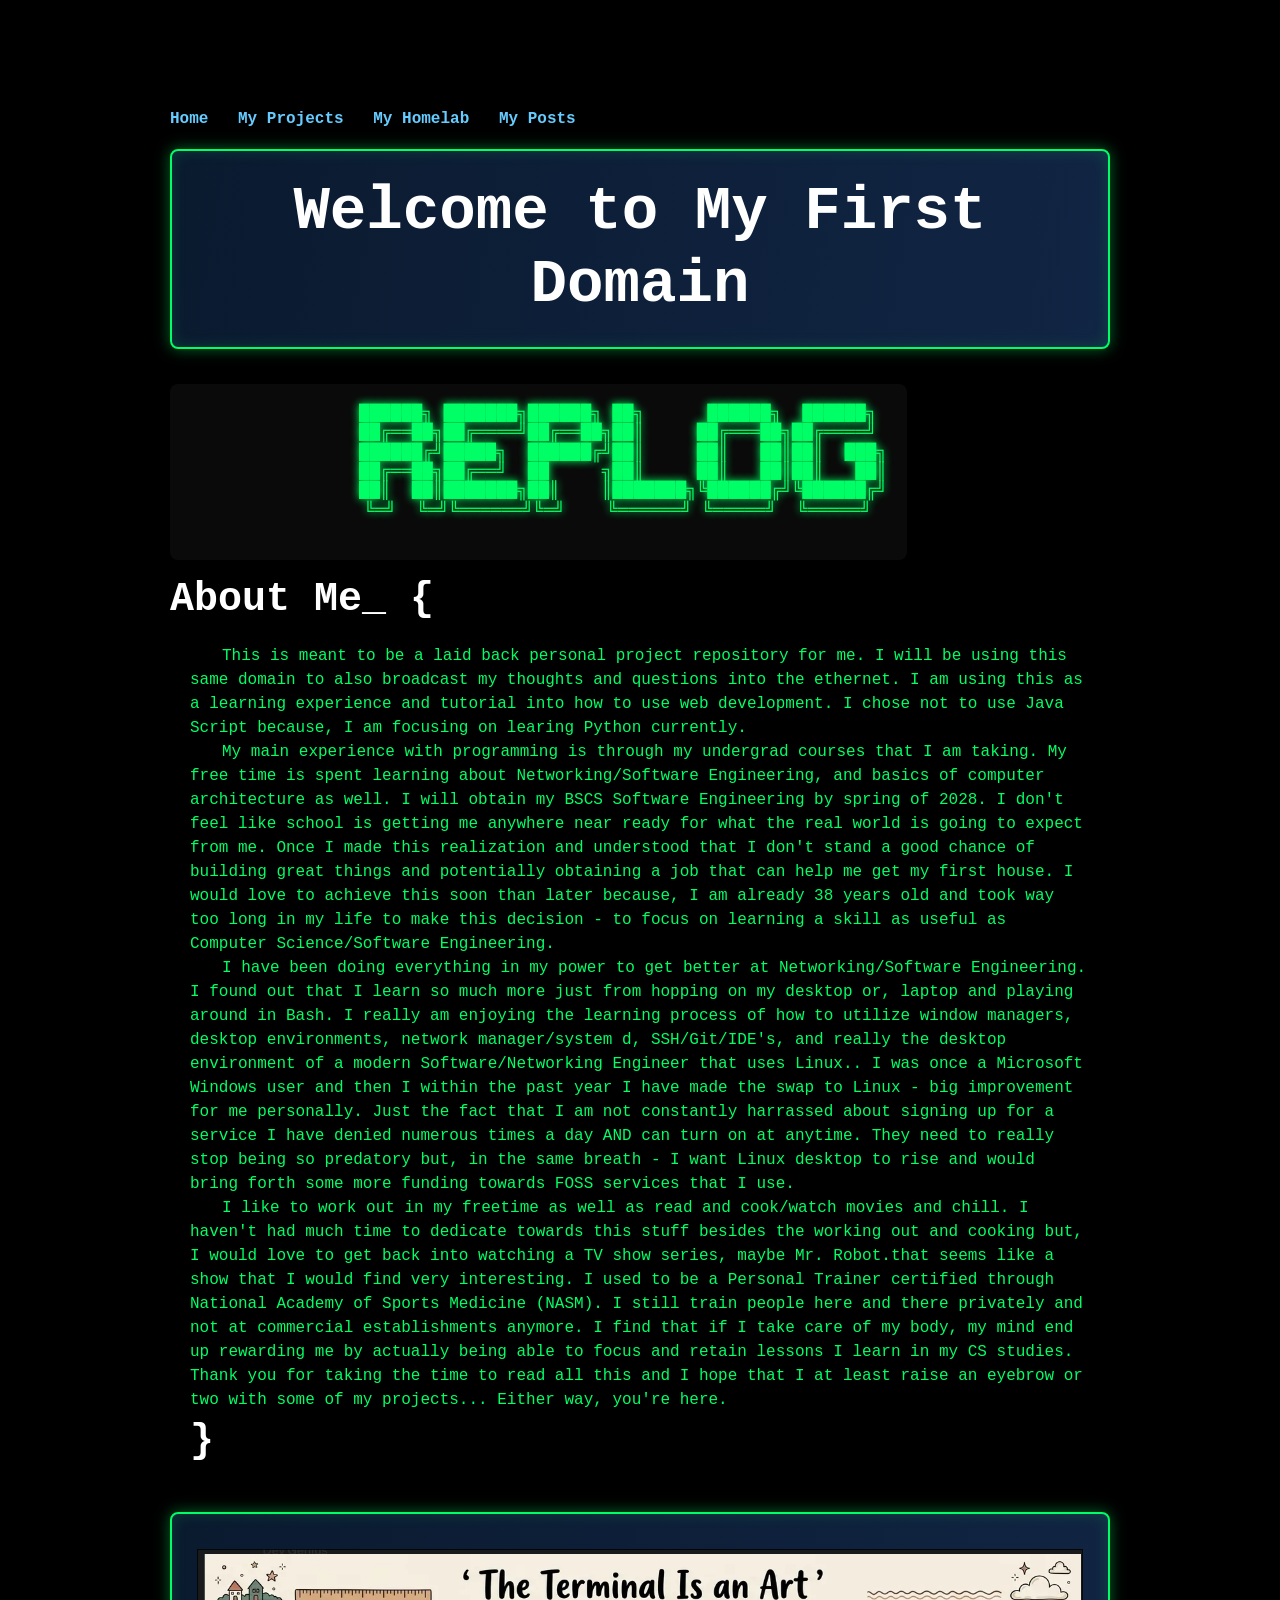
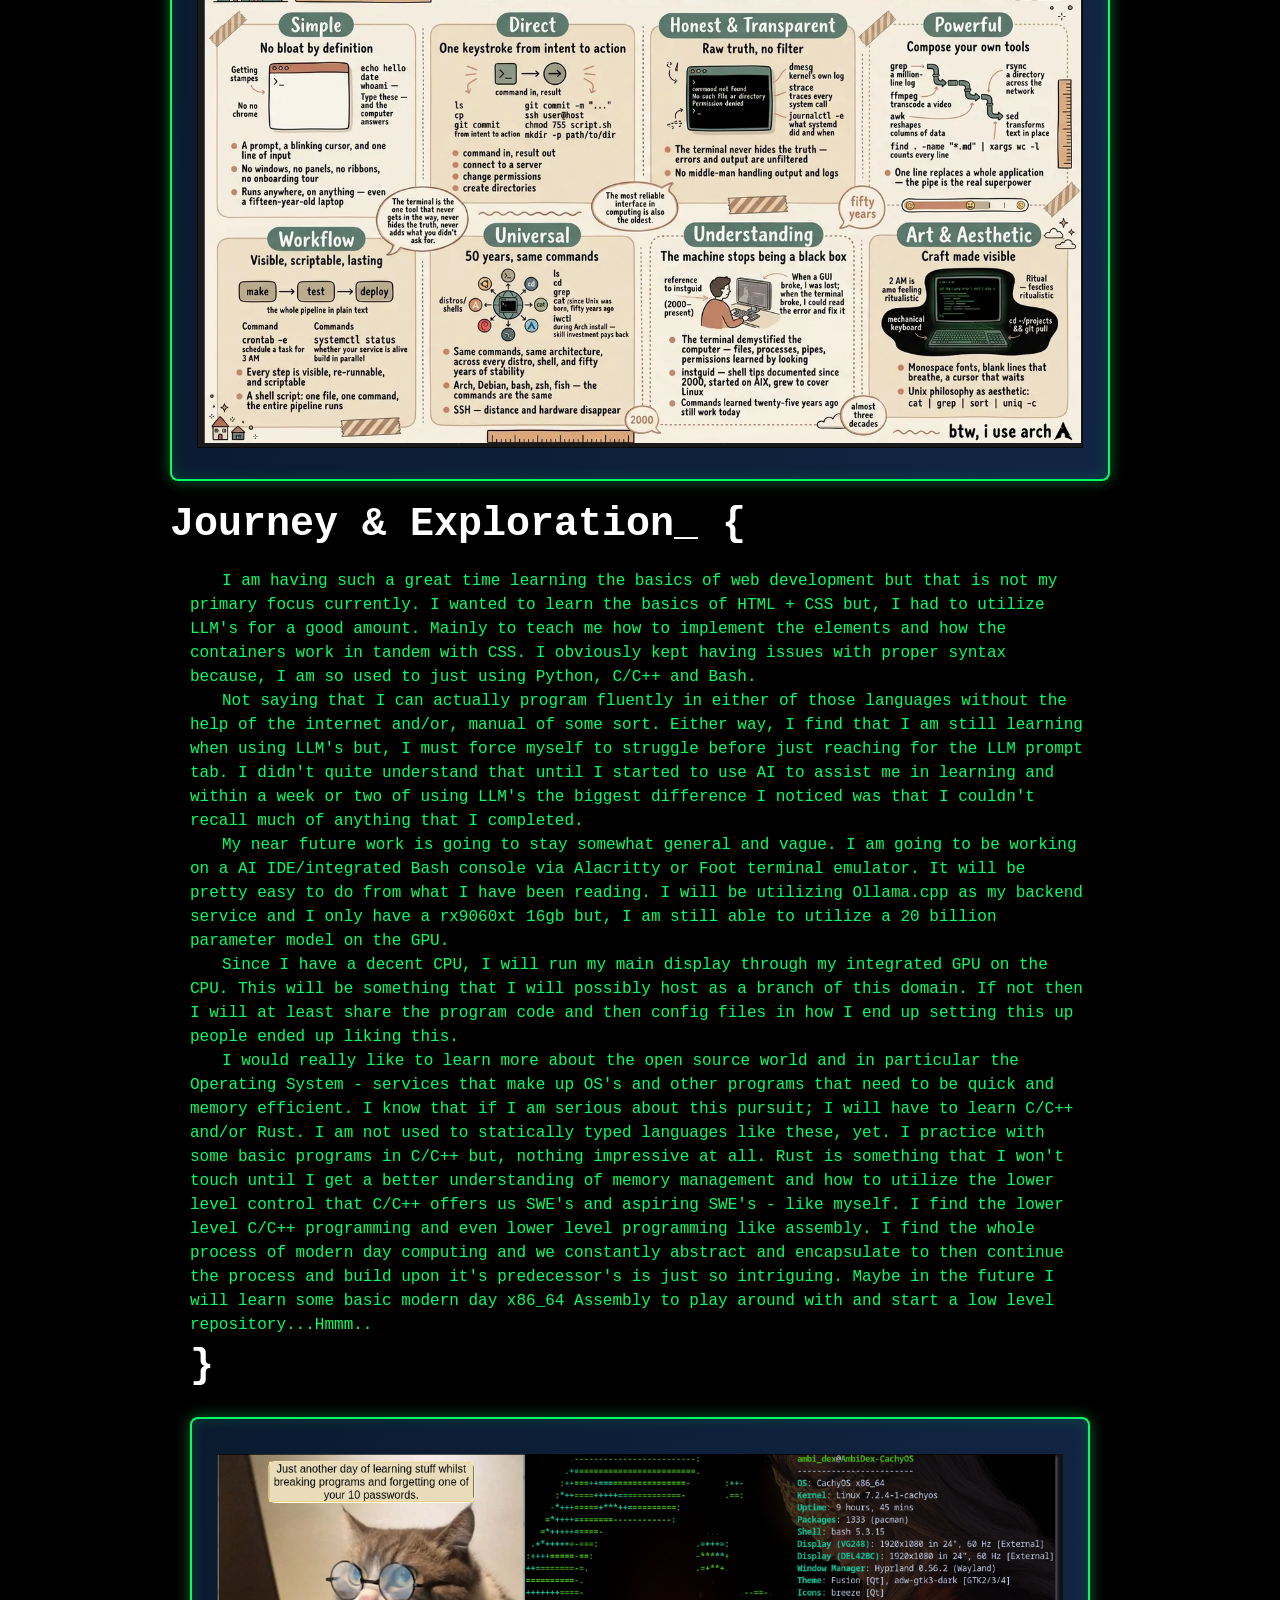
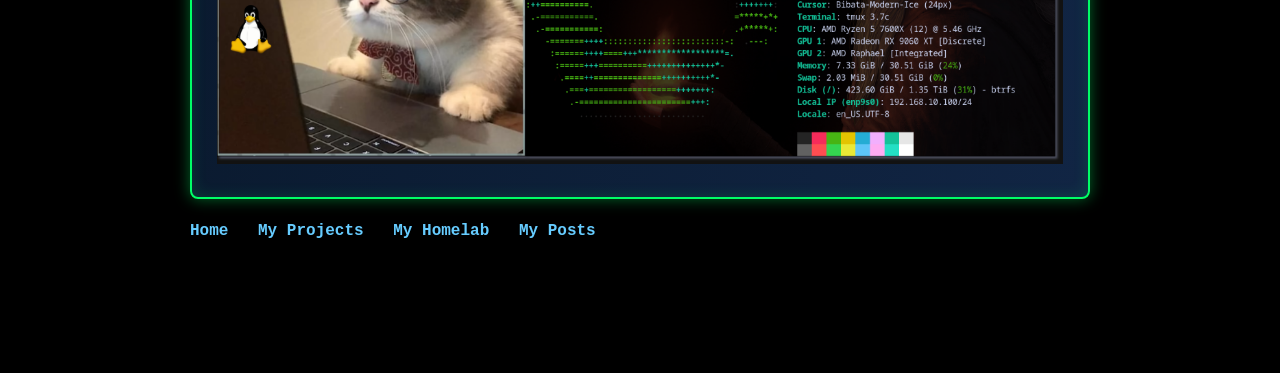
<file: mirror/replog_/_pages_/_index_.html>
<!DOCTYPE html>
<html lang="en">
<head>
    <meta charset="UTF-8">
    <meta name="viewport" content="width=device-width, initial-scale=1.0">
    <title>replog</title>
    <link rel="stylesheet" href="/static/style.css">
</head>
<body>
<nav>
    <a href="/">Home</a>
    <a href="/projects">My Projects</a>
    <a href="/homelab">My Homelab</a>
    <a href="/posts">My Posts</a>
</nav>
<div class="hero-box">
    <h1>Welcome to My First Domain</h1>
</div>

<pre class="replog-banner">
                ██████╗ ███████╗██████╗ ██╗      ██████╗  ██████╗ 
                ██╔══██╗██╔════╝██╔══██╗██║     ██╔═══██╗██╔════╝ 
                ██████╔╝█████╗  ██████╔╝██║     ██║   ██║██║  ███╗
                ██╔══██╗██╔══╝  ██     ╗██║     ██║   ██║██║   ██║
                ██║  ██║███████╗██║    ║███████╗╚██████╔╝╚██████╔╝
                ╚═╝  ╚═╝╚══════╝╚═╝    ╚══════╝ ╚═════╝  ╚═════╝ 

</pre>
<h3 class="left-text">About Me_ {</h3>
<div class="my-text-block">
    <p>This is meant to be a laid back personal project repository for me. I will be using this same domain to also broadcast my thoughts and questions into the ethernet. I am using this as a learning experience and tutorial into how to use web development. I chose not to use Java Script because, I am focusing on learing Python currently.</p> 
    
    <p>My main experience with programming is through my undergrad courses that I am taking. My free time is spent learning about Networking/Software Engineering, and basics of computer architecture as well. I will obtain my BSCS Software Engineering by spring of 2028. I don't feel like school is getting me anywhere near ready for what the real world is going to expect from me. Once I made this realization and understood that I don't stand a good chance of building great things and potentially obtaining a job that can help me get my first house. I would love to achieve this soon than later because, I am already 38 years old and took way too long in my life to make this decision - to focus on learning a skill as useful as Computer Science/Software Engineering.</p> 

    <p>I have been doing everything in my power to get better at Networking/Software Engineering. I found out that I learn so much more just from hopping on my desktop or, laptop and playing around in Bash. I really am enjoying the learning process of how to utilize window managers, desktop environments, network manager/system d, SSH/Git/IDE's, and really the desktop environment of a modern Software/Networking Engineer that uses Linux.. I was once a Microsoft Windows user and then I within the past year I have made the swap to Linux - big improvement for me personally. Just the fact that I am not constantly harrassed about signing up for a service I have denied numerous times a day AND can turn on at anytime. They need to really stop being so predatory but, in the same breath - I want Linux desktop to rise and would bring forth some more funding towards FOSS services that I use.</p>
    
    <p>I like to work out in my freetime as well as read and cook/watch movies and chill. I haven't had much time to dedicate towards this stuff besides the working out and cooking but, I would love to get back into watching a TV show series, maybe Mr. Robot.that seems like a show that I would find very interesting. I used to be a Personal Trainer certified through National Academy of Sports Medicine (NASM). I still train people here and there privately and not at commercial establishments anymore. I find that if I take care of my body, my mind end up rewarding me by actually being able to focus and retain lessons I learn in my CS studies. Thank you for taking the time to read all this and I hope that I at least raise an eyebrow or two with some of my projects... Either way, you're here.</p>
    <h3>}</h3>
</div>
<div class="hero-box">
    <img src="/static/images/TerminalIsAnArtForm_Model.png" alt="Pic" style="width: 100%; margin-top: 10px;">
</div>
<h3 class="left-text">Journey & Exploration_ {</h3>
<div class="my-text-block">
    <p>I am having such a great time learning the basics of web development but that is not my primary focus currently. I wanted to learn the basics of HTML + CSS but, I had to utilize LLM's for a good amount. Mainly to teach me how to implement the elements and how the containers work in tandem with CSS. I obviously kept having issues with proper syntax because, I am so used to just using Python, C/C++ and Bash.</p> 
    <p>Not saying that I can actually program fluently in either of those languages without the help of the internet and/or, manual of some sort. Either way, I find that I am still learning when using LLM's but, I must force myself to struggle before just reaching for the LLM prompt tab. I didn't quite understand that until I started to use AI to assist me in learning and within a week or two of using LLM's the biggest difference I noticed was that I couldn't recall much of anything that I completed.</p> 
    <p>My near future work is going to stay somewhat general and vague. I am going to be working on a AI IDE/integrated Bash console via Alacritty or Foot terminal emulator. It will be pretty easy to do from what I have been reading. I will be utilizing Ollama.cpp as my backend service and I only have a rx9060xt 16gb but, I am still able to utilize a 20 billion parameter model on the GPU.</p> 
    <p>Since I have a decent CPU, I will run my main display through my integrated GPU on the CPU. This will be something that I will possibly host as a branch of this domain. If not then I will at least share the program code and then config files in how I end up setting this up people ended up liking this.</p> 
    <p>I would really like to learn more about the open source world and in particular the Operating System - services that make up OS's and other programs that need to be quick and memory efficient. I know that if I am serious about this pursuit; I will have to learn C/C++ and/or Rust. I am not used to statically typed languages like these, yet. I practice with some basic programs in C/C++ but, nothing impressive at all. Rust is something that I won't touch until I get a better understanding of memory management and how to utilize the lower level control that C/C++ offers us SWE's and aspiring SWE's - like myself. I find the lower level C/C++ programming and even lower level programming like assembly. I find the whole process of modern day computing and we constantly abstract and encapsulate to then continue the process and build upon it's predecessor's is just so intriguing. Maybe in the future I will learn some basic modern day x86_64 Assembly to play around with and start a low level repository...Hmmm..</p>
    <h3>}</h3>
<div class="hero-box">
    <img src="/static/images/study_cat.png" alt="Cat" style="width: 100%; margin-top: 10px;">
</div>
<nav>
    <a href="/">Home</a>
    <a href="/projects">My Projects</a>
    <a href="/homelab">My Homelab</a>
    <a href="/posts">My Posts</a>
</nav>

</body>
</html>
</file>
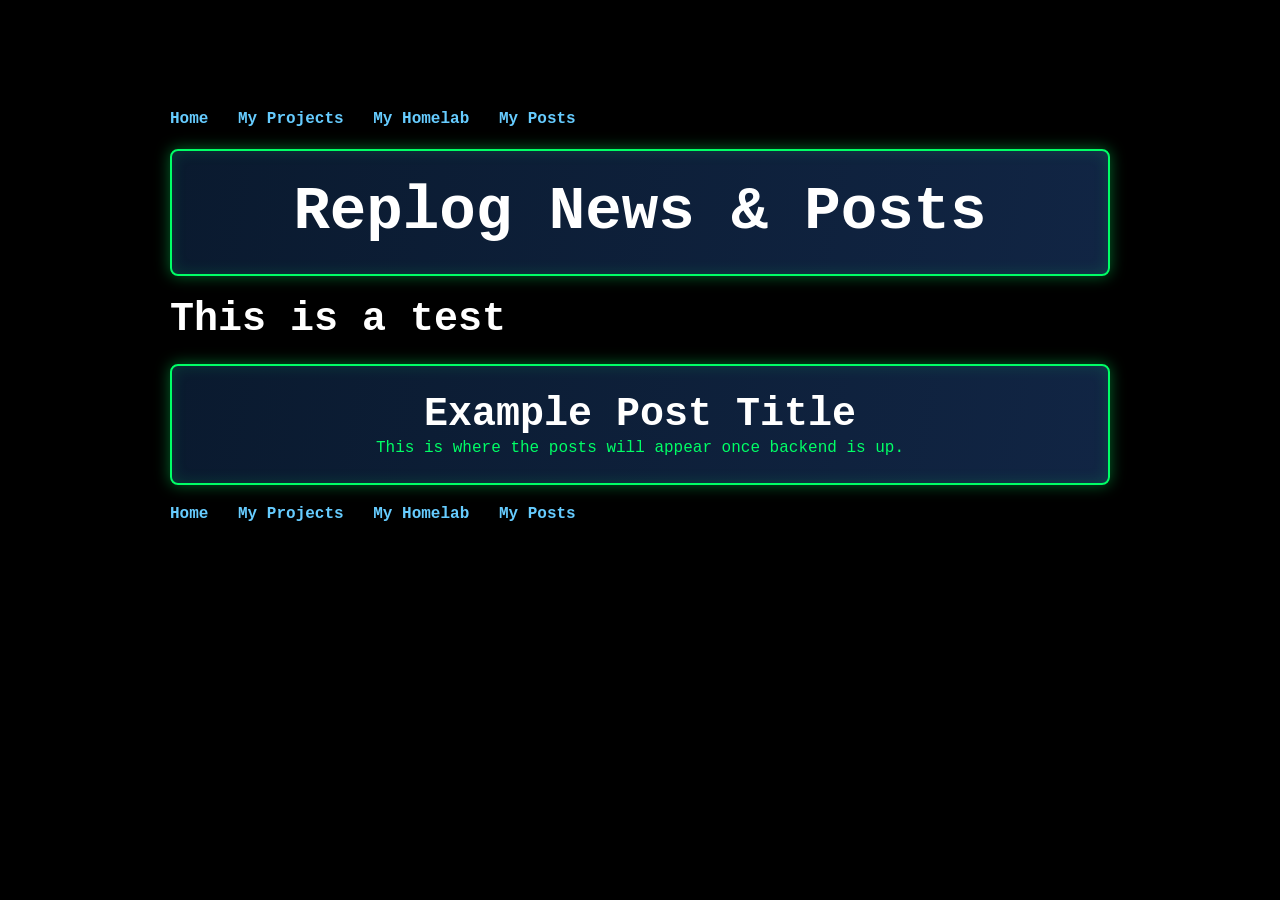
<file: mirror/replog_/_pages_/_posts_.html>
<!DOCTYPE html>
<html lang="en">
<head>
    <meta charset="UTF-8">
    <meta name="viewport" content="width=devicem initial-scale=1.0">
    <title>posts</title>
    <link rel="stylesheet" href="/static/style.css">
</head>
<body>
<nav>
    <a href="/">Home</a>
    <a href="/projects">My Projects</a>
    <a href="/homelab">My Homelab</a>
    <a href="/posts">My Posts</a>
</nav>

<div class="hero-box">
    <h1>Replog News & Posts</h1>
</div>
<h3 class="left-text">This is a test</h3>
<div class="hero-box">
    <h3>Example Post Title</h3>
    <p>This is where the posts will appear once backend is up.</p>
</div>
<nav>
    <a href="/">Home</a>
    <a href="/projects">My Projects</a>
    <a href="/homelab">My Homelab</a>
    <a href="/posts">My Posts</a>
</nav>
</body>
</html>
</file>
<file: static/style.css>
/* Global reset */
* {
    box-sizing: border-box;
    margin: 0;
    padding: 0;
}
/* Global page layout */
body {
    font-family: "JetBrains Nerd Font", "JetBrains Mono", "Fira Code", "Courier New", monospace;
    max-width: 1000px;
    margin: 60px auto;
    padding: 30px;
    background: #000000;
    color: #00ff66;
    line-height: 1.2;}

body.code-body {
    background: #000;
    color: #fff;
    font-family: "JetBrains Nerd Font", "JetBrains Mono", monospace;
    padding: 40px;
}
pre {
    background: #0a0a0a;
    padding: 20px;
    border-radius: 8px;
    overflow-x: auto;
}
/* Syntax Highlighting in src/repo's */
.keyword { color: #ff79c6; } /* pink and purple*/
.string  { color: #50fa7b; } /* green */
.number  { color: #bd93f9; } /* purple */
.comment { color: #6272a4; } /* muted blue */

h1, h2, h3, h4 {
    color: #ffffff;     /*White and black is 000000*/
    font-weight: bold;
}

h1 { font-size: 3.8rem; }

h2 { font-size: 3.0rem; 
     text-align: middle;
 }

h3 { font-size: 2.5rem; }

h4 { font-size: 1.5rem;
     text-align: middle; 
     margin-top: 10px; }

a {
    color: #6cf;
    text-decoration: none;
    font-weight: bold;
}
nav a { margin-right: 20px; }

a:hover { color: #33ff88; }

.projects {
    display: block;
    padding: 12px 16px;
    margin: 12px 0;
    background: #222;
    border-radius: 6px;
    text-decoration: none;
    color: #6cf;
    font-weight: bold;
    transition: background 0.2s;
}
.projects:hover {
    background: #333;
}

.card {
    background: #112544;
    padding: 20px;                             /* Gives the card text breathing room */
    margin: 15px 0;
    border-radius: 8px;
    border: 2px solid #ffcc00;                 /* Warm gold/yellow border */
    box-shadow: 0 0 15px rgba(255, 204, 0, 0.4), 
                inset 0 0 12px rgba(255, 204, 0, 0.15); /* Dual gold glow */
    animation: gold-glow 2.5s infinite alternate;
}

@keyframes gold-glow {
    from { 
        border-color: #ffcc00; 
        box-shadow: 0 0 10px rgba(255, 204, 0, 0.35),
                    inset 0 0 8px rgba(255, 204, 0, 0.1);
    }
    to { 
        border-color: #ffaa00; 
        box-shadow: 0 0 25px rgba(255, 170, 0, 0.7),
                    inset 0 0 15px rgba(255, 170, 0, 0.25);
    }
}

nav { margin-bottom: 20px;
      margin-top: 20px; }

.hero-box {
    background: linear-gradient(100deg, #0a1a2f, #112544);
    padding: 25px;                            /* Increased padding so text breathes */
    border-radius: 8px;                       /* Slightly smoother corners */
    border: 2px solid #00ff66;                 /* Full border around all 4 sides */
    text-align: center;
    box-shadow: 0 0 15px rgba(0, 255, 102, 0.4), 
                inset 0 0 15px rgba(0, 255, 102, 0.15); /* Dual glow: Outer + subtle Inner */
    animation: glow 2s infinite alternate;
    margin-top: 20px;
    margin-bottom: 20px;
}

@keyframes glow {
    from { 
        border-color: #00ff66; 
        box-shadow: 0 0 10px rgba(0, 255, 102, 0.3),
                    inset 0 0 8px rgba(0, 255, 102, 0.1);
    }
    to { 
        border-color: #33ff88; 
        box-shadow: 0 0 25px rgba(51, 255, 136, 0.7),
                    inset 0 0 15px rgba(51, 255, 136, 0.25);
    }
}

.left-text { text-align: left; }

.left-text p {
    margin-top: 20px;
}

.list-container {
    width: max-content;
    margin-top: 5px;
    margin-left: 65px;
    text-align: left;
}

.list-container ul {
    padding-left: 20px;
    margin-top: 10px;

}

.list-container li { margin-bottom: 5px; }

/* Normal box for holding pictures */

.picture-box {
    background: #112544; /* slightly lighter navy */
    padding: 20px;
    border-radius: 8px;
    font-family: monospace;
    color: red;
    margin-top: 30px;
    border-left: 4px solid red;
    margin-bottom: 30px;
}

.my-text-block p {
    text-indent: 2rem;
}

.my-text-block {
    padding: 20px;
    line-height: 1.5;
}

.replog-banner {
    font-size: 1.1rem;  /* Increase Size */
    line-height: 1.1;   /* Tighten spacing so ASCII stays aligned*/
    margin-top: 15px;   /* optional */
    margin-bottom: 10px;     /* spacing above/below */
    color: #00ff66;
    text-shadow: 0 0 8px #00ff66;
    text-align: center;
    display: inline-block;  /* makes the pre shrink to its content */
}

.heading-row {
    display: flex;
    align-items: baseline;
    gap: 10px; /* space between the two headers */
}

.indent { margin-left: 85px; }
</file>
